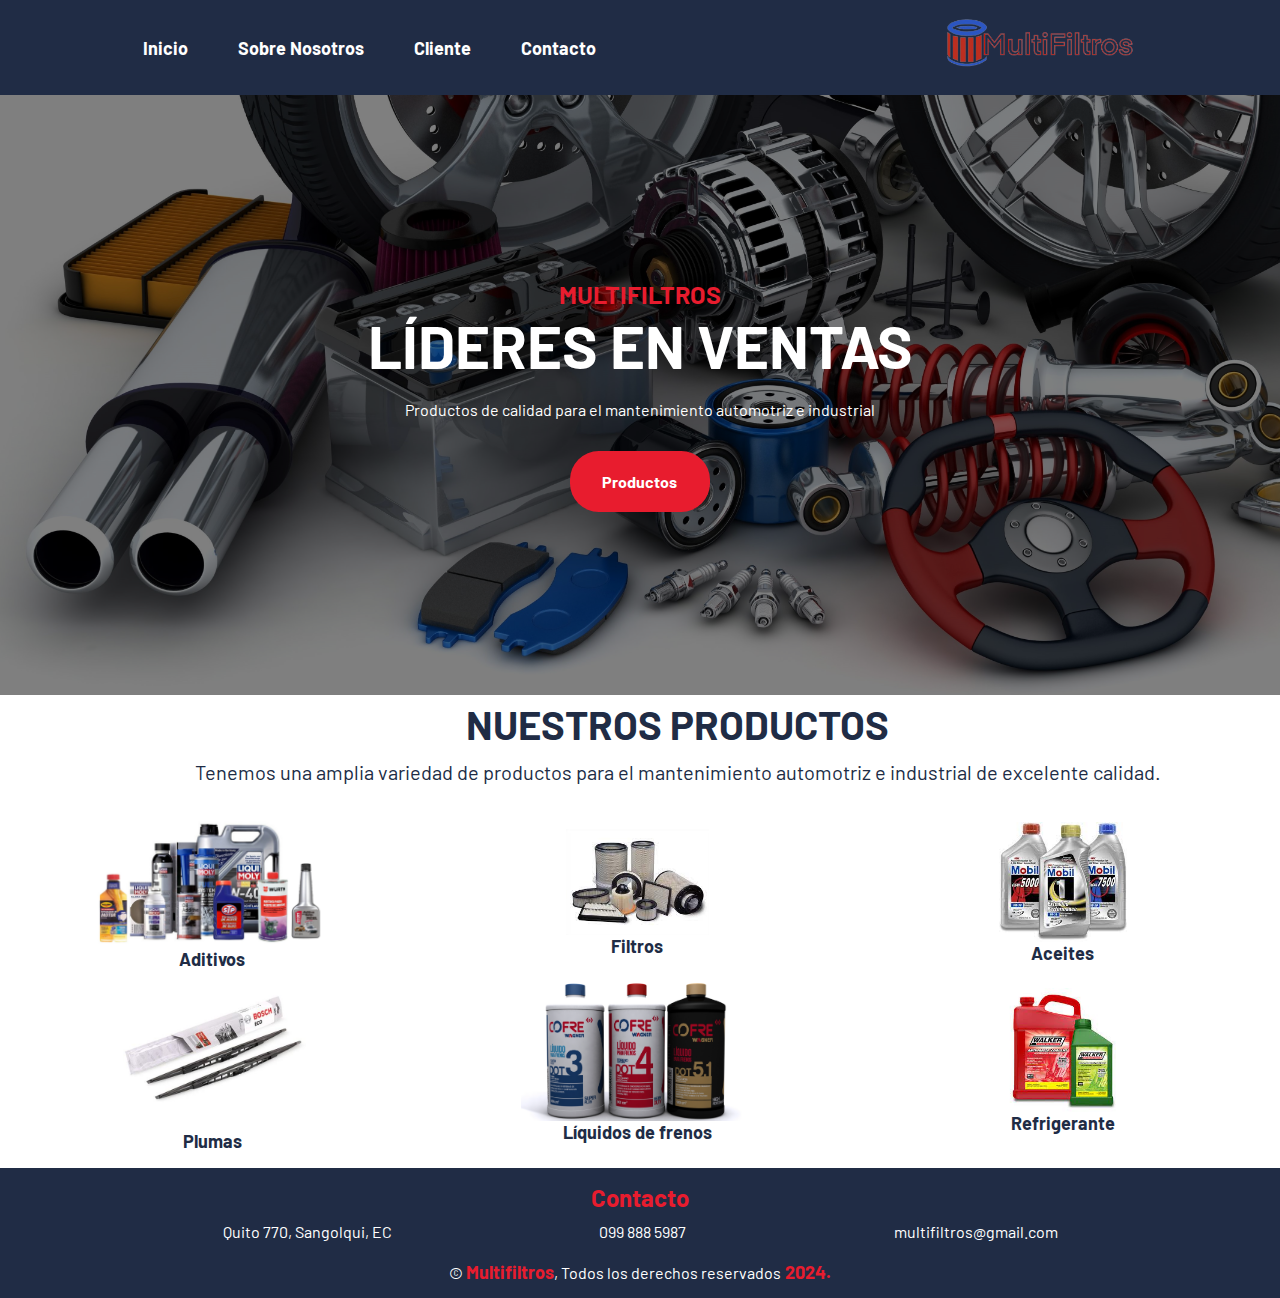
<file: index.html>
<!DOCTYPE html>
<html lang="en">
<head>
    <meta charset="UTF-8">
    <meta http-equiv="X-UA-Compatible" content="IE=edge">
    <meta name="viewport" content="width=device-width, initial-scale=1.0">
    <title>Multifiltros</title>
     <!-- Google Font -->
    <link href="https://fonts.googleapis.com/css2?family=Barlow:wght@400;500;600;700;800;900&display=swap" rel="stylesheet"> 
     <!-- Template Stylesheet -->
    <link href="css/styles.css" rel="stylesheet">  

    <link
      rel="stylesheet"
      href="https://cdnjs.cloudflare.com/ajax/libs/font-awesome/6.1.1/css/all.min.css"
      integrity="sha512-KfkfwYDsLkIlwQp6LFnl8zNdLGxu9YAA1QvwINks4PhcElQSvqcyVLLD9aMhXd13uQjoXtEKNosOWaZqXgel0g=="
      crossorigin="anonymous"
      referrerpolicy="no-referrer"
    />

</head>
<body>
    <!-- Navegacion Inicio-->
    <header>
        <div class="nav-bg">
            <div class="nav-bar">
                <nav class="navegacion contenedor">
                    <a href="index.html">Inicio</a>
                    <a href="nosotros.html">Sobre Nosotros</a>
                    <a href="registro.html">Cliente</a>
                    <a href="contacto.html">Contacto</a>
                </nav> 

            </div>
    
            <div class="navegacion-imagen">
                <a href="index.html">
                    <img class="img-logo" src="img/Logo.png" alt="Logotipo">
                </a>
            </div>
        </div>
    </header>
    <!-- Navegacion fin-->

    <!--Contenido-hero incio--> 
    <section class="hero">
        <div class="contenido-hero">
            <div class="carousel-text">
                <h3>MULTIFILTROS</h3>
                <h1>LÍDERES EN VENTAS</h1>
                <p>
                    <br>Productos de calidad para el mantenimiento automotriz e industrial
                </p>
            </div>
            <a class="boton" href="#">Productos</a>
        </div>
    </section>    
    <!--Contenido-hero fin--> 

    <!-- Main Start -->
    <main class="contenido-principal">
        <div class="titulo-main">
            <h1>NUESTROS PRODUCTOS</h1>
            <p>Tenemos una amplia variedad de productos para el mantenimiento automotriz e industrial de excelente calidad.</p>
        </div>
        <div class="contenedor-p">
            <div class="contenido-produtos">
               
                
                
                    <a class="Boton_Imagen" href="aditivos.html">
                        <div class="centrar-imagen-productos">
                            <img class="Tamaño_Imagen" src="img/Aditivos.jpg" alt="Aditivos" align="center" width="55%">
                            <p align="center"> Aditivos</p>
                        </div>
                    </a>
                
                
                
                    <a class="Boton_Imagen" href="filtros.html">
                        <div class="centrar-imagen-productos">
                            <img class="Tamaño_Imagen" src="img/Filtros.jpg" alt="Filtros" align="center" width="55%">
                            <p align="center"> Filtros</p>
                        </div>
                    </a>
                
                
                    <a class="Boton_Imagen" href="lubricantes.html">
                        <div class="centrar-imagen-productos">
                            <img class="Tamaño_Imagen" src="img/Aceite.jpg" alt="Aceites" align="center" width="55%">
                            <p align="center"> Aceites</p>
                        </div>
                    </a>
               
                    <a class="Boton_Imagen" href="plumas.html">
                        <div class="centrar-imagen-productos">
                            <img class="Tamaño_Imagen" src="img/Limpia.jpg" alt="Limpia" align="center" width="45%">
                            <p align="center"> Plumas</p>
                        </div>
                    </a>
  
                    <a class="Boton_Imagen" href="frenos.html">
                        <div class="centrar-imagen-productos">
                            <img class="Tamaño_Imagen" src="img/Líquidos de frenos.png" alt="Líquidos de frenos" align="center" width="55%">
                            <p align="center"> Líquidos de frenos</p>
                        </div>
                    </a>
 

                    <a class="Boton_Imagen" href="refrigerante.html">
                        <div class="centrar-imagen-productos">
                            <img class="Tamaño_Imagen" src="img/Refrigerante.jpg" alt="Refrigerante" align="center" width="55%">
                            <p align="center"> Refrigerante</p>
                        </div>
                    </a>

            </div>
            <div class="contenedor-aside-ofertas">
                <aside>
                    <img class="img-oferta-1" src="img/Oferta2.jpg" alt="Oferta 1">
                    <!--<img class="img-oferta-2" src="img/Oferta2.jpg" alt="Oferta 2">-->
                </aside>
            </div>
        </div>
    </main>
    <!-- Main End -->

     <!-- Footer Start -->
    <div class="footer">
        <div class="container">
            <div class="footer-contact">
                <div class="titulo-contacto">
                    <h2>Contacto</h2>
                </div>
                <div class="contacto">
                    <p><i class="fa fa-map-marker-alt"></i> Quito 770, Sangolqui, EC</p>
                    <p><i class="fa fa-phone-alt"></i> 099 888 5987</p>
                    <p><i class="fa fa-envelope"></i> multifiltros@gmail.com</p>
                </div>
                <div class="footer-social">
                    <a class="btn-footer" href="https://api.whatsapp.com/send?phone=%2B593963682050&context=ARALWybkey7R2cZ8gKFSLy1oRKAgf7PKXbQ6ByXF9nPJHgPWDdkyRhbJK6BWCsr49g27bKvKbayIVZjawMML56H6yfyEAlh_1cT34kmA03wpt4J2qpyT-zhxKSytNJL44zPYj2rAUFNBVZchxLt8KcMv4w&source=FB_Page&app=facebook&entry_point=page_cta&fbclid=IwZXh0bgNhZW0CMTAAAR35kZHz3Nd1mWwwFM7lvM2kNTMQralfY2qxcYnJdEmaO7KjS7vOapiX97M_aem_AU7LxPMUJeu9xxTRAe46gym0HUiFecgOH-Fp5qrjorP_Y1DBQLss2oUnU6BE8fjOTPrn-ZbrpD2i2rGpWtV4s7Zb"><i class="fab fa-whatsapp"></i></a>
                    <a class="btn-footer" href="https://www.facebook.com/multifiltrosquito/"><i class="fab fa-facebook-f"></i></a>

                
                </div>
            </div>
        </div>    
        <div class="container copyright">
            <p>&copy; <a href="#">Multifiltros</a>, Todos los derechos reservados<a href="#"> 2024.</a></p>
        </div>
    </div>
    <!-- Footer End -->
</body>
</html>
</file>
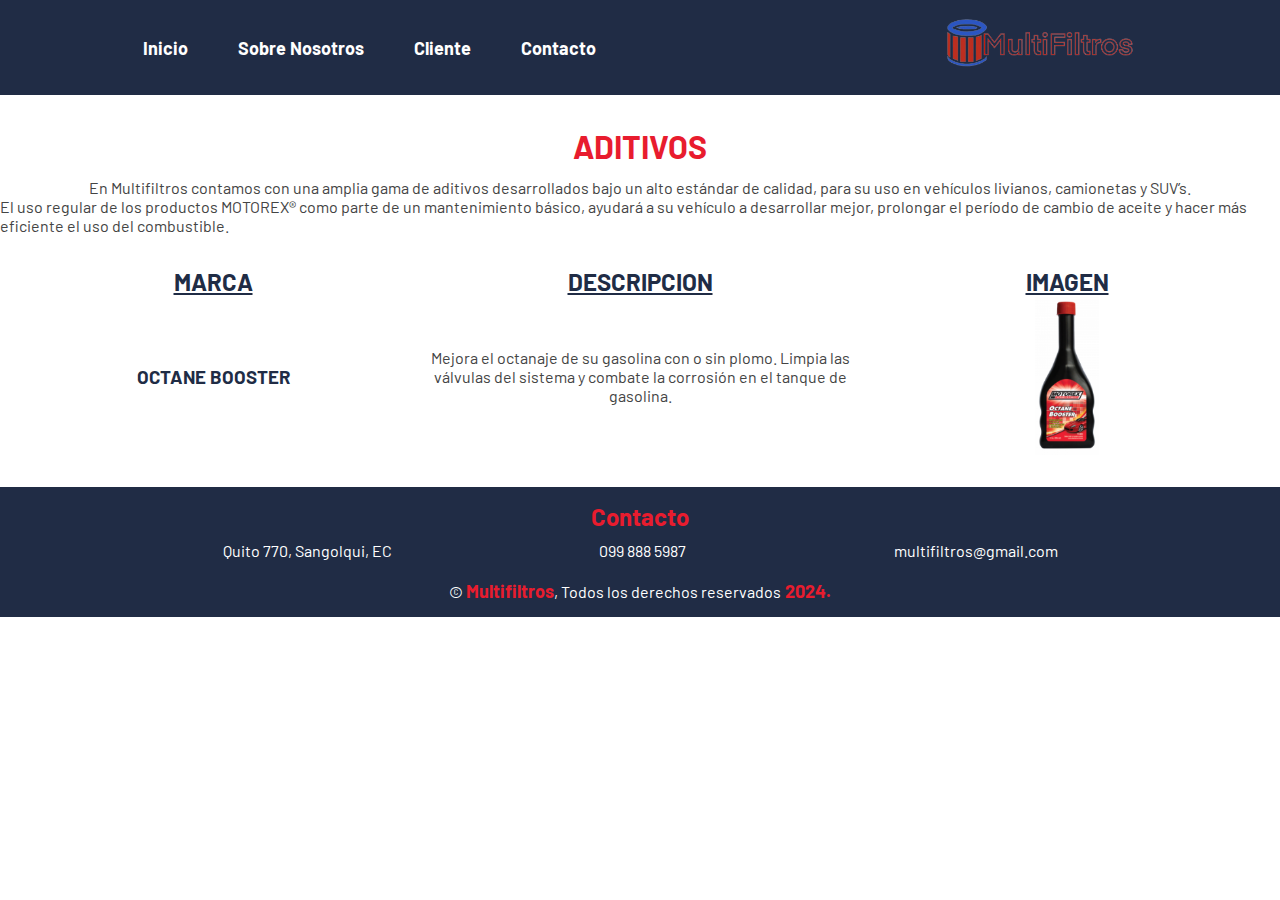
<file: aditivos.html>
<!DOCTYPE html>
<html lang="en">
<head>
    <meta charset="UTF-8">
    <meta http-equiv="X-UA-Compatible" content="IE=edge">
    <meta name="viewport" content="width=device-width, initial-scale=1.0">
    <title>Multifiltros</title>
     <!-- Google Font -->
    <link href="https://fonts.googleapis.com/css2?family=Barlow:wght@400;500;600;700;800;900&display=swap" rel="stylesheet"> 
     <!-- Template Stylesheet -->
    <link href="css/styles.css" rel="stylesheet">  

    <link
      rel="stylesheet"
      href="https://cdnjs.cloudflare.com/ajax/libs/font-awesome/6.1.1/css/all.min.css"
      integrity="sha512-KfkfwYDsLkIlwQp6LFnl8zNdLGxu9YAA1QvwINks4PhcElQSvqcyVLLD9aMhXd13uQjoXtEKNosOWaZqXgel0g=="
      crossorigin="anonymous"
      referrerpolicy="no-referrer"
    />

</head>
<body>
    <!-- Navegacion Inicio-->
    <header>
        <div class="nav-bg">
            <div class="nav-bar">
                <nav class="navegacion contenedor">
                    <a href="index.html">Inicio</a>
                    <a href="nosotros.html">Sobre Nosotros</a>
                    <a href="registro.html">Cliente</a>
                    <a href="contacto.html">Contacto</a>
                </nav> 
                
            </div>
    
            <div class="navegacion-imagen">
                <a href="index.html">
                    <img class="img-logo" src="img/Logo.png" alt="Logotipo">
                </a>
            </div>
        </div>
    </header>
    <!-- Navegacion fin-->

    <!-- Aditivos Start-->
    <main>
        <section class="lubricantes-titulo">
            <h1>Aditivos</h1>
            <p>
                En Multifiltros contamos con una amplia gama de aditivos desarrollados bajo un alto
                estándar de calidad, para su uso en vehículos livianos, camionetas y SUV’s.
           </p>
            <p>
                
                El uso regular de los productos MOTOREX® como parte de un mantenimiento básico,
                ayudará a su vehículo a desarrollar mejor, prolongar el período de cambio de aceite 
                y hacer más eficiente el uso del combustible.
            </p>
        </section>
        <section>
            <div class="contenedor-lubricantes">
                <div class="lubricantes-contenido">
                    <h2>Marca</h2>
                </div>
                <div class="lubricantes-contenido">
                    <h2>Descripcion</h2>
                </div>
                <div class="lubricantes-contenido">
                    <h2>Imagen</h2>
                </div>
                <div class="lubricantes-contenido">
                    <h3>OCTANE BOOSTER</h3>
                </div>
                <div class="lubricantes-contenido">
                    <p>Mejora el octanaje de su gasolina con o sin plomo. 
                       Limpia las válvulas del sistema y combate la corrosión en el tanque de gasolina.
                    </p>
                </div>
                <div class="lubricantes-contenido">
                    <img class="Tamaño_Imagen" src="img/Aditivo 1.PNG" alt="aditivo1" width="65%"> 
                </div>

        </section>
    <!-- Aditivos End -->
    </main>

      <!-- Footer Start -->
      <div class="footer">
        <div class="container">
            <div class="footer-contact">
                <div class="titulo-contacto">
                    <h2>Contacto</h2>
                </div>
                <div class="contacto">
                    <p><i class="fa fa-map-marker-alt"></i> Quito 770, Sangolqui, EC</p>
                    <p><i class="fa fa-phone-alt"></i> 099 888 5987</p>
                    <p><i class="fa fa-envelope"></i> multifiltros@gmail.com</p>
                </div>
                <div class="footer-social">
                    <a class="btn-footer" href="https://api.whatsapp.com/send?phone=%2B593963682050&context=ARALWybkey7R2cZ8gKFSLy1oRKAgf7PKXbQ6ByXF9nPJHgPWDdkyRhbJK6BWCsr49g27bKvKbayIVZjawMML56H6yfyEAlh_1cT34kmA03wpt4J2qpyT-zhxKSytNJL44zPYj2rAUFNBVZchxLt8KcMv4w&source=FB_Page&app=facebook&entry_point=page_cta&fbclid=IwZXh0bgNhZW0CMTAAAR35kZHz3Nd1mWwwFM7lvM2kNTMQralfY2qxcYnJdEmaO7KjS7vOapiX97M_aem_AU7LxPMUJeu9xxTRAe46gym0HUiFecgOH-Fp5qrjorP_Y1DBQLss2oUnU6BE8fjOTPrn-ZbrpD2i2rGpWtV4s7Zb"><i class="fab fa-whatsapp"></i></a>
                    <a class="btn-footer" href="https://www.facebook.com/multifiltrosquito/"><i class="fab fa-facebook-f"></i></a>

                
                </div>
            </div>
        </div>    
        <div class="container copyright">
            <p>&copy; <a href="#">Multifiltros</a>, Todos los derechos reservados<a href="#"> 2024.</a></p>
        </div>
    </div>
    <!-- Footer End -->
    </body>
    </html>
</file>
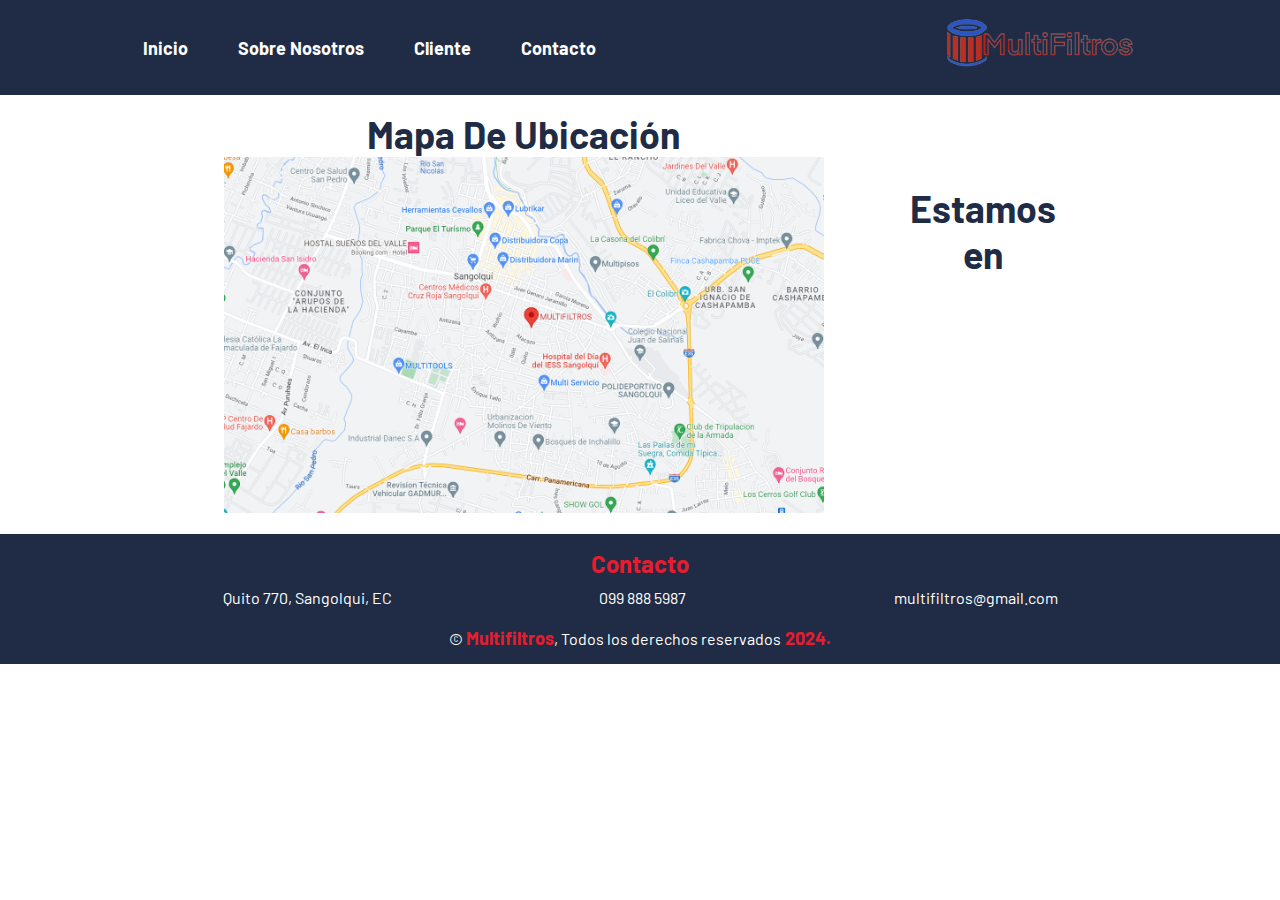
<file: contacto.html>
<!DOCTYPE html>
<html lang="en">
<head>
    <meta charset="UTF-8">
    <meta http-equiv="X-UA-Compatible" content="IE=edge">
    <meta name="viewport" content="width=device-width, initial-scale=1.0">
    <title>Multifiltros</title>
     <!-- Google Font -->
    <link href="https://fonts.googleapis.com/css2?family=Barlow:wght@400;500;600;700;800;900&display=swap" rel="stylesheet"> 
     <!-- Template Stylesheet -->
    <link href="css/styles.css" rel="stylesheet">  

    <link
      rel="stylesheet"
      href="https://cdnjs.cloudflare.com/ajax/libs/font-awesome/6.1.1/css/all.min.css"
      integrity="sha512-KfkfwYDsLkIlwQp6LFnl8zNdLGxu9YAA1QvwINks4PhcElQSvqcyVLLD9aMhXd13uQjoXtEKNosOWaZqXgel0g=="
      crossorigin="anonymous"
      referrerpolicy="no-referrer"
    />

</head>
<body>
     <!-- Navegacion Inicio-->
     <header>
        <div class="nav-bg">
            <div class="nav-bar">
                <nav class="navegacion contenedor">
                    <a href="index.html">Inicio</a>
                    <a href="nosotros.html">Sobre Nosotros</a>
                    <a href="registro.html">Cliente</a>
                    <a href="contacto.html">Contacto</a>
                </nav> 
                
            </div>
    
            <div class="navegacion-imagen">
                <a href="index.html">
                    <img class="img-logo" src="img/Logo.png" alt="Logotipo">
                </a>
            </div>
        </div>
    </header>
    <!-- Navegacion fin-->

    <!-- Contacto-Inicio-->
        <div class="contenedor-mapa">

            <div class="espacio-imagen"></div>
            
            <div id="contacto-imagen">
                <h2>
                    Mapa De Ubicación
                </h2>
                <div class="centrar-imagen-contacto">
                    <a href="https://www.google.com/maps/place/MULTIFILTROS/@-0.3339897,-78.4465523,15z/data=!4m5!3m4!1s0x0:0x693b118f6cfa83c!8m2!3d-0.3339897!4d-78.446553">
                        <img src="img/Mapa.PNG" alt="Lubricantes" width="600px">
                    </a> 
                </div>
            </div>

            <div class="informacion-contacto">
                <h2>Estamos en</h2>
                
                <a class="btn-contacto" href="https://www.facebook.com/multifiltrosquito/"><i class="fa-brands fa-facebook"></i></a>
                <a class="btn-contacto" href="https://api.whatsapp.com/send?phone=%2B593963682050&context=ARALWybkey7R2cZ8gKFSLy1oRKAgf7PKXbQ6ByXF9nPJHgPWDdkyRhbJK6BWCsr49g27bKvKbayIVZjawMML56H6yfyEAlh_1cT34kmA03wpt4J2qpyT-zhxKSytNJL44zPYj2rAUFNBVZchxLt8KcMv4w&source=FB_Page&app=facebook&entry_point=page_cta&fbclid=IwZXh0bgNhZW0CMTAAAR35kZHz3Nd1mWwwFM7lvM2kNTMQralfY2qxcYnJdEmaO7KjS7vOapiX97M_aem_AU7LxPMUJeu9xxTRAe46gym0HUiFecgOH-Fp5qrjorP_Y1DBQLss2oUnU6BE8fjOTPrn-ZbrpD2i2rGpWtV4s7Zb"><i class="fa-brands fa-whatsapp"></i></a>

            </div>
            <div></div>
        </div>
    <!-- Contacto Fin -->
     <!-- Footer Start -->
     <div class="footer">
        <div class="container">
            <div class="footer-contact">
                <div class="titulo-contacto">
                    <h2>Contacto</h2>
                </div>
                <div class="contacto">
                    <p><i class="fa fa-map-marker-alt"></i> Quito 770, Sangolqui, EC</p>
                    <p><i class="fa fa-phone-alt"></i> 099 888 5987</p>
                    <p><i class="fa fa-envelope"></i> multifiltros@gmail.com</p>
                </div>
                <div class="footer-social">
                    <a class="btn-footer" href="https://api.whatsapp.com/send?phone=%2B593963682050&context=ARALWybkey7R2cZ8gKFSLy1oRKAgf7PKXbQ6ByXF9nPJHgPWDdkyRhbJK6BWCsr49g27bKvKbayIVZjawMML56H6yfyEAlh_1cT34kmA03wpt4J2qpyT-zhxKSytNJL44zPYj2rAUFNBVZchxLt8KcMv4w&source=FB_Page&app=facebook&entry_point=page_cta&fbclid=IwZXh0bgNhZW0CMTAAAR35kZHz3Nd1mWwwFM7lvM2kNTMQralfY2qxcYnJdEmaO7KjS7vOapiX97M_aem_AU7LxPMUJeu9xxTRAe46gym0HUiFecgOH-Fp5qrjorP_Y1DBQLss2oUnU6BE8fjOTPrn-ZbrpD2i2rGpWtV4s7Zb"><i class="fab fa-whatsapp"></i></a>
                    <a class="btn-footer" href="https://www.facebook.com/multifiltrosquito/"><i class="fab fa-facebook-f"></i></a>

                
                </div>
            </div>
        </div>    
        <div class="container copyright">
            <p>&copy; <a href="#">Multifiltros</a>, Todos los derechos reservados<a href="#"> 2024.</a></p>
        </div>
    </div>
    <!-- Footer End -->
    </body>
    </html>
</file>
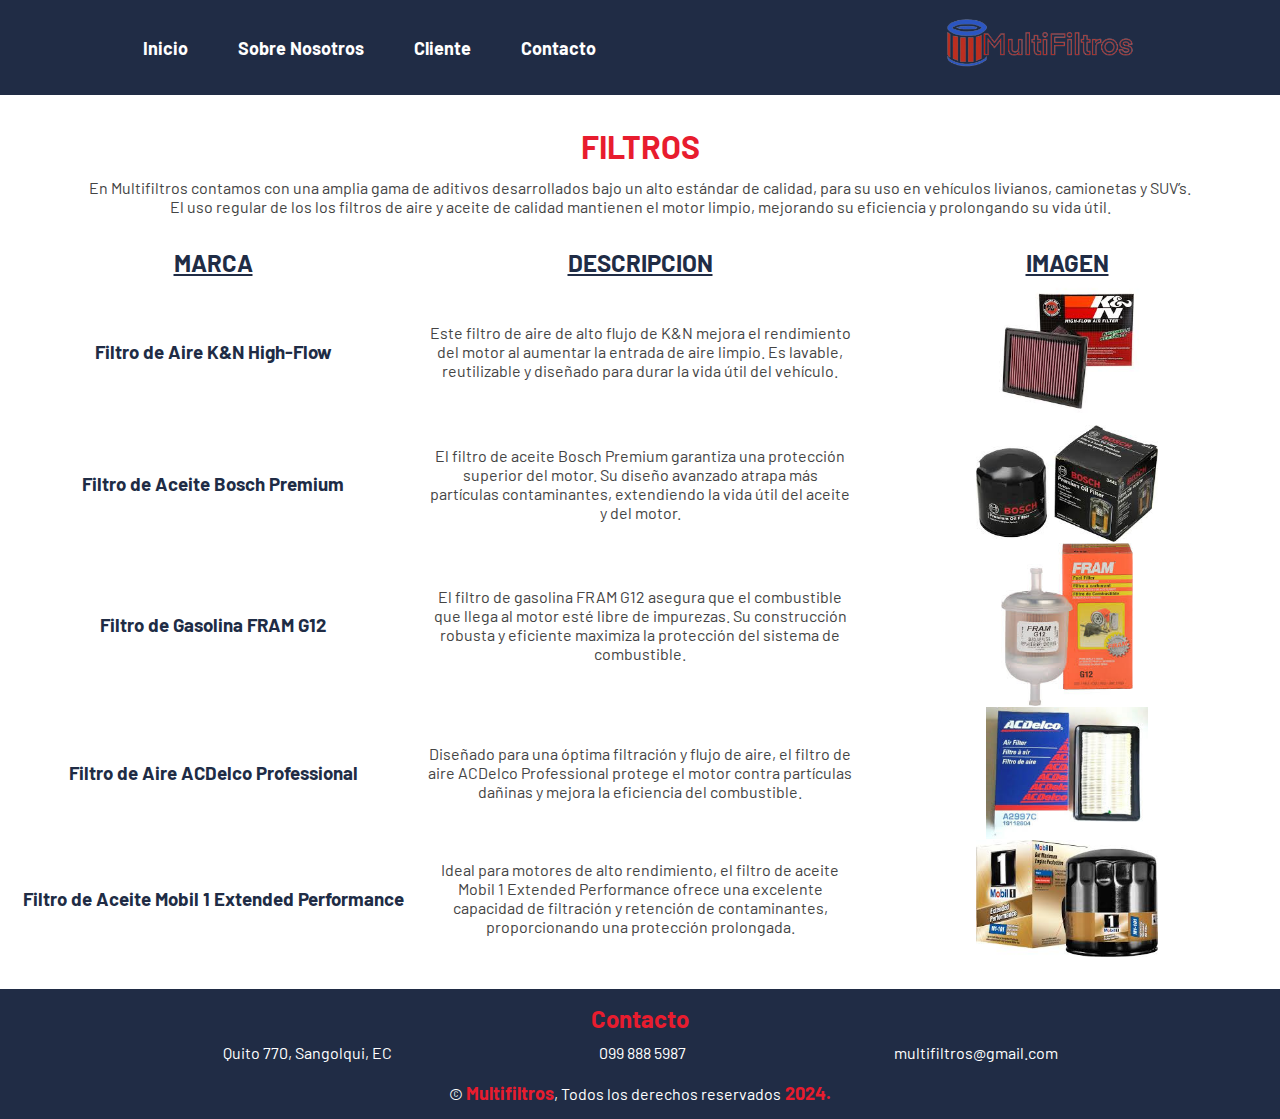
<file: filtros.html>
<!DOCTYPE html>
<html lang="en">
<head>
    <meta charset="UTF-8">
    <meta http-equiv="X-UA-Compatible" content="IE=edge">
    <meta name="viewport" content="width=device-width, initial-scale=1.0">
    <title>Multifiltros</title>
     <!-- Google Font -->
    <link href="https://fonts.googleapis.com/css2?family=Barlow:wght@400;500;600;700;800;900&display=swap" rel="stylesheet"> 
     <!-- Template Stylesheet -->
    <link href="css/styles.css" rel="stylesheet">  

    <link
      rel="stylesheet"
      href="https://cdnjs.cloudflare.com/ajax/libs/font-awesome/6.1.1/css/all.min.css"
      integrity="sha512-KfkfwYDsLkIlwQp6LFnl8zNdLGxu9YAA1QvwINks4PhcElQSvqcyVLLD9aMhXd13uQjoXtEKNosOWaZqXgel0g=="
      crossorigin="anonymous"
      referrerpolicy="no-referrer"
    />

</head>
<body>
    <!-- Navegacion Inicio-->
    <header>
        <div class="nav-bg">
            <div class="nav-bar">
                <nav class="navegacion contenedor">
                    <a href="index.html">Inicio</a>
                    <a href="nosotros.html">Sobre Nosotros</a>
                    <a href="registro.html">Cliente</a>
                    <a href="contacto.html">Contacto</a>
                </nav> 
                
            </div>
    
            <div class="navegacion-imagen">
                <a href="index.html">
                    <img class="img-logo" src="img/Logo.png" alt="Logotipo">
                </a>
            </div>
        </div>
    </header>
    <!-- Navegacion fin-->

    <!-- Aditivos Start-->
    <main>
        <section class="lubricantes-titulo">
            <h1>Filtros</h1>
            <p>
                En Multifiltros contamos con una amplia gama de aditivos desarrollados bajo un alto
                estándar de calidad, para su uso en vehículos livianos, camionetas y SUV’s.
           </p>
            <p>
                
                El uso regular de los los filtros de aire y aceite de calidad mantienen el motor limpio, mejorando su eficiencia y prolongando su vida útil.


            </p>
        </section>
        <section>
            <div class="contenedor-lubricantes">
                <div class="lubricantes-contenido">
                    <h2>Marca</h2>
                </div>
                <div class="lubricantes-contenido">
                    <h2>Descripcion</h2>
                </div>
                <div class="lubricantes-contenido">
                    <h2>Imagen</h2>
                </div>
                <div class="lubricantes-contenido">
                    <h3>Filtro de Aire K&N High-Flow</h3>
                </div>
                <div class="lubricantes-contenido">
                    <p>Este filtro de aire de alto flujo de K&N mejora el rendimiento del motor al aumentar la entrada de aire limpio. Es lavable, reutilizable y diseñado para durar la vida útil del vehículo.
                    </p>
                </div>
                <div class="lubricantes-contenido">
                    <img class="Tamaño_Imagen" src="img/filtro1.jpg" alt="aditivo1" width="65%"> 
                </div>
                <div class="lubricantes-contenido">
                    <h3>Filtro de Aceite Bosch Premium</h3>
                </div>
                <div class="lubricantes-contenido">
                    <p>El filtro de aceite Bosch Premium garantiza una protección superior del motor. Su diseño avanzado atrapa más partículas contaminantes, extendiendo la vida útil del aceite y del motor.
                    </p>
                </div>
                <div class="lubricantes-contenido">
                    <img class="Tamaño_Imagen" src="img/filtro2.jpg" alt="aditivo1" width="65%"> 
                </div>
                <div class="lubricantes-contenido">
                    <h3>Filtro de Gasolina FRAM G12</h3>
                </div>
                <div class="lubricantes-contenido">
                    <p>El filtro de gasolina FRAM G12 asegura que el combustible que llega al motor esté libre de impurezas. Su construcción robusta y eficiente maximiza la protección del sistema de combustible.
                    </p>
                </div>
                <div class="lubricantes-contenido">
                    <img class="Tamaño_Imagen" src="img/filtro3.jpg" alt="aditivo1" width="65%"> 
                </div>
                <div class="lubricantes-contenido">
                    <h3>Filtro de Aire ACDelco Professional</h3>
                </div>
                <div class="lubricantes-contenido">
                    <p>Diseñado para una óptima filtración y flujo de aire, el filtro de aire ACDelco Professional protege el motor contra partículas dañinas y mejora la eficiencia del combustible.
                    </p>
                </div>
                <div class="lubricantes-contenido">
                    <img class="Tamaño_Imagen" src="img/filtro4.jpg" alt="aditivo1" width="65%"> 
                </div>
                <div class="lubricantes-contenido">
                    <h3>Filtro de Aceite Mobil 1 Extended Performance</h3>
                </div>
                <div class="lubricantes-contenido">
                    <p>Ideal para motores de alto rendimiento, el filtro de aceite Mobil 1 Extended Performance ofrece una excelente capacidad de filtración y retención de contaminantes, proporcionando una protección prolongada.
                    </p>
                </div>
                <div class="lubricantes-contenido">
                    <img class="Tamaño_Imagen" src="img/filtro5.jpg" alt="aditivo1" width="65%"> 
                </div>
                
        </section>
    <!-- Aditivos End -->
    </main>

      <!-- Footer Start -->
      <div class="footer">
        <div class="container">
            <div class="footer-contact">
                <div class="titulo-contacto">
                    <h2>Contacto</h2>
                </div>
                <div class="contacto">
                    <p><i class="fa fa-map-marker-alt"></i> Quito 770, Sangolqui, EC</p>
                    <p><i class="fa fa-phone-alt"></i> 099 888 5987</p>
                    <p><i class="fa fa-envelope"></i> multifiltros@gmail.com</p>
                </div>
                <div class="footer-social">
                    <a class="btn-footer" href="https://api.whatsapp.com/send?phone=%2B593963682050&context=ARALWybkey7R2cZ8gKFSLy1oRKAgf7PKXbQ6ByXF9nPJHgPWDdkyRhbJK6BWCsr49g27bKvKbayIVZjawMML56H6yfyEAlh_1cT34kmA03wpt4J2qpyT-zhxKSytNJL44zPYj2rAUFNBVZchxLt8KcMv4w&source=FB_Page&app=facebook&entry_point=page_cta&fbclid=IwZXh0bgNhZW0CMTAAAR35kZHz3Nd1mWwwFM7lvM2kNTMQralfY2qxcYnJdEmaO7KjS7vOapiX97M_aem_AU7LxPMUJeu9xxTRAe46gym0HUiFecgOH-Fp5qrjorP_Y1DBQLss2oUnU6BE8fjOTPrn-ZbrpD2i2rGpWtV4s7Zb"><i class="fab fa-whatsapp"></i></a>
                    <a class="btn-footer" href="https://www.facebook.com/multifiltrosquito/"><i class="fab fa-facebook-f"></i></a>

                
                </div>
            </div>
        </div>    
        <div class="container copyright">
            <p>&copy; <a href="#">Multifiltros</a>, Todos los derechos reservados<a href="#"> 2024.</a></p>
        </div>
    </div>
    <!-- Footer End -->
    </body>
    </html>
</file>
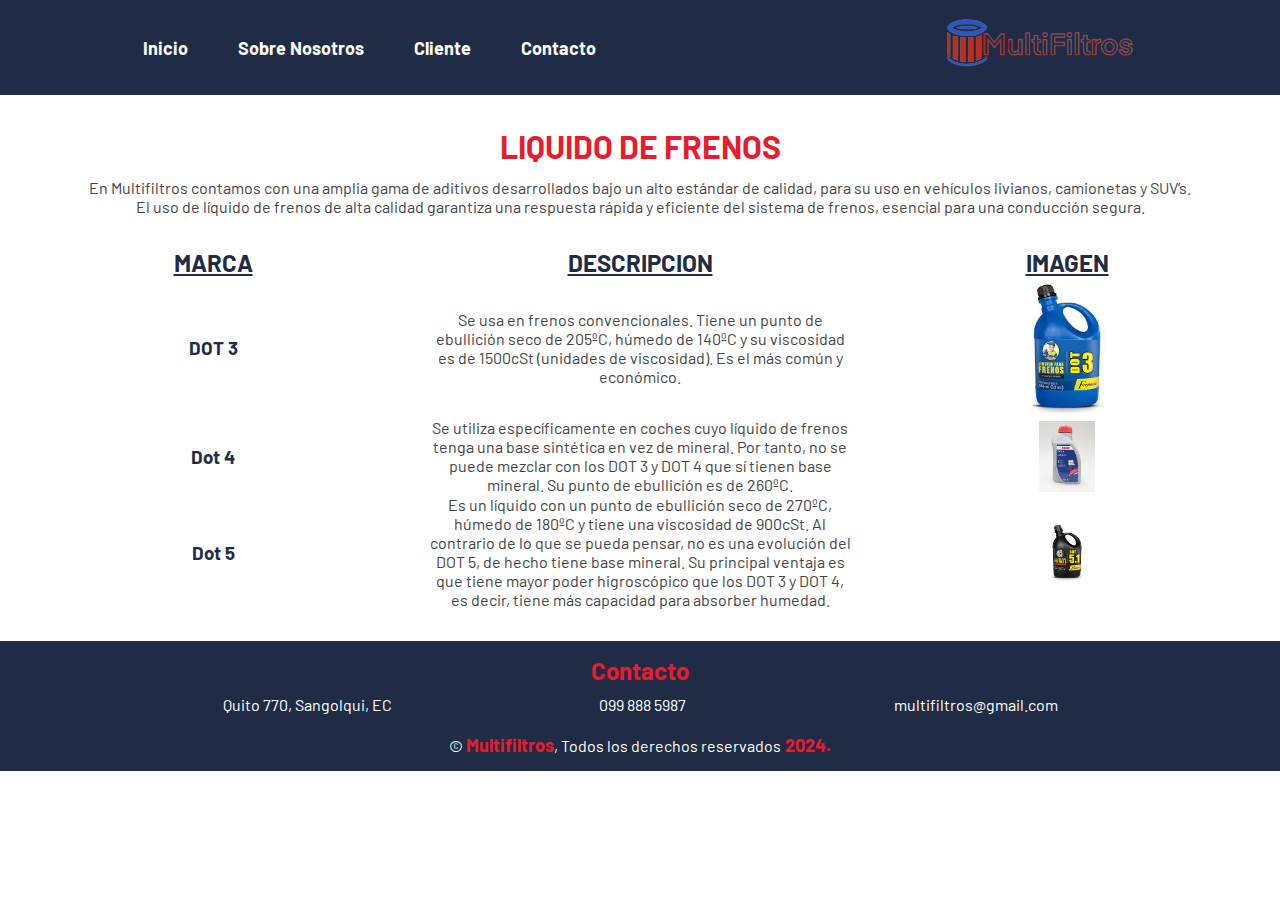
<file: frenos.html>
<!DOCTYPE html>
<html lang="en">
<head>
    <meta charset="UTF-8">
    <meta http-equiv="X-UA-Compatible" content="IE=edge">
    <meta name="viewport" content="width=device-width, initial-scale=1.0">
    <title>Multifiltros</title>
     <!-- Google Font -->
    <link href="https://fonts.googleapis.com/css2?family=Barlow:wght@400;500;600;700;800;900&display=swap" rel="stylesheet"> 
     <!-- Template Stylesheet -->
    <link href="css/styles.css" rel="stylesheet">  

    <link
      rel="stylesheet"
      href="https://cdnjs.cloudflare.com/ajax/libs/font-awesome/6.1.1/css/all.min.css"
      integrity="sha512-KfkfwYDsLkIlwQp6LFnl8zNdLGxu9YAA1QvwINks4PhcElQSvqcyVLLD9aMhXd13uQjoXtEKNosOWaZqXgel0g=="
      crossorigin="anonymous"
      referrerpolicy="no-referrer"
    />

</head>
<body>
    <!-- Navegacion Inicio-->
    <header>
        <div class="nav-bg">
            <div class="nav-bar">
                <nav class="navegacion contenedor">
                    <a href="index.html">Inicio</a>
                    <a href="nosotros.html">Sobre Nosotros</a>
                    <a href="registro.html">Cliente</a>
                    <a href="contacto.html">Contacto</a>
                </nav> 
                
            </div>
    
            <div class="navegacion-imagen">
                <a href="index.html">
                    <img class="img-logo" src="img/Logo.png" alt="Logotipo">
                </a>
            </div>
        </div>
    </header>
    <!-- Navegacion fin-->

    <!-- Aditivos Start-->
    <main>
        <section class="lubricantes-titulo">
            <h1>Liquido de Frenos</h1>
            <p>
                En Multifiltros contamos con una amplia gama de aditivos desarrollados bajo un alto
                estándar de calidad, para su uso en vehículos livianos, camionetas y SUV’s.
           </p>
                 El uso de líquido de frenos de alta calidad garantiza una respuesta rápida y eficiente del sistema de frenos, esencial para una conducción segura.


            <p>
                
               
            </p>
        </section>
        <section>
            <div class="contenedor-lubricantes">
                <div class="lubricantes-contenido">
                    <h2>Marca</h2>
                </div>
                <div class="lubricantes-contenido">
                    <h2>Descripcion</h2>
                </div>
                <div class="lubricantes-contenido">
                    <h2>Imagen</h2>
                </div>
                <div class="lubricantes-contenido">
                    <h3>DOT 3</h3>
                </div>
                <div class="lubricantes-contenido">
                    <p>Se usa en frenos convencionales. Tiene un punto de ebullición seco de 205ºC, húmedo de 140ºC y su viscosidad es de 1500cSt (unidades de viscosidad). Es el más común y económico.
                    </p>
                </div>
                <div class="lubricantes-contenido">
                    <img class="Tamaño_Imagen" src="img/dot3.jpg" alt="aditivo1" width="65%"> 
                </div>
                <div class="lubricantes-contenido">
                    <h3>Dot 4</h3>
                </div>
                <div class="lubricantes-contenido">
                    <p>
                        Se utiliza específicamente en coches cuyo líquido de frenos tenga una base sintética en vez de mineral. Por tanto, no se puede mezclar con los DOT 3 y DOT 4 que sí tienen base mineral. Su punto de ebullición es de 260ºC.
                    </p>
                </div>
                <div class="lubricantes-contenido">
                    <img class="Tamaño_Imagen" src="img/dot4.jpg" alt="lubricante4" width="28%">
                </div>
                <div class="lubricantes-contenido">
                    <h3>Dot 5</h3>
                </div>
                <div class="lubricantes-contenido">
                    <p>
                        Es un líquido con un punto de ebullición seco de 270ºC, húmedo de 180ºC y tiene una viscosidad de 900cSt. Al contrario de lo que se pueda pensar, no es una evolución del DOT 5, de hecho tiene base mineral. Su principal ventaja es que tiene mayor poder higroscópico que los DOT 3 y DOT 4, es decir, tiene más capacidad para absorber humedad.
                    </p>
                </div>
                <div class="lubricantes-contenido">
                    <img class="Tamaño_Imagen" src="img/dot5.jpg" alt="lubricante4" width="28%">
                </div>

        </section>
    <!-- Aditivos End -->
    </main>

      <!-- Footer Start -->
      <div class="footer">
        <div class="container">
            <div class="footer-contact">
                <div class="titulo-contacto">
                    <h2>Contacto</h2>
                </div>
                <div class="contacto">
                    <p><i class="fa fa-map-marker-alt"></i> Quito 770, Sangolqui, EC</p>
                    <p><i class="fa fa-phone-alt"></i> 099 888 5987</p>
                    <p><i class="fa fa-envelope"></i> multifiltros@gmail.com</p>
                </div>
                <div class="footer-social">
                    <a class="btn-footer" href=""><i class="fab fa-whatsapp"></i></a>
                    <a class="btn-footer" href="https://www.facebook.com/multifiltrosquito/"><i class="fab fa-facebook-f"></i></a>
                    <a class="btn-footer" href=""><i class="fab fa-telegram"></i></a>
                    <a class="btn-footer" href=""><i class="fab fa-instagram"></i></a>
                
                </div>
            </div>
        </div>    
        <div class="container copyright">
            <p>&copy; <a href="#">Multifiltros</a>, Todos los derechos reservados<a href="#"> 2024.</a></p>
        </div>
    </div>
    <!-- Footer End -->
    </body>
    </html>
</file>
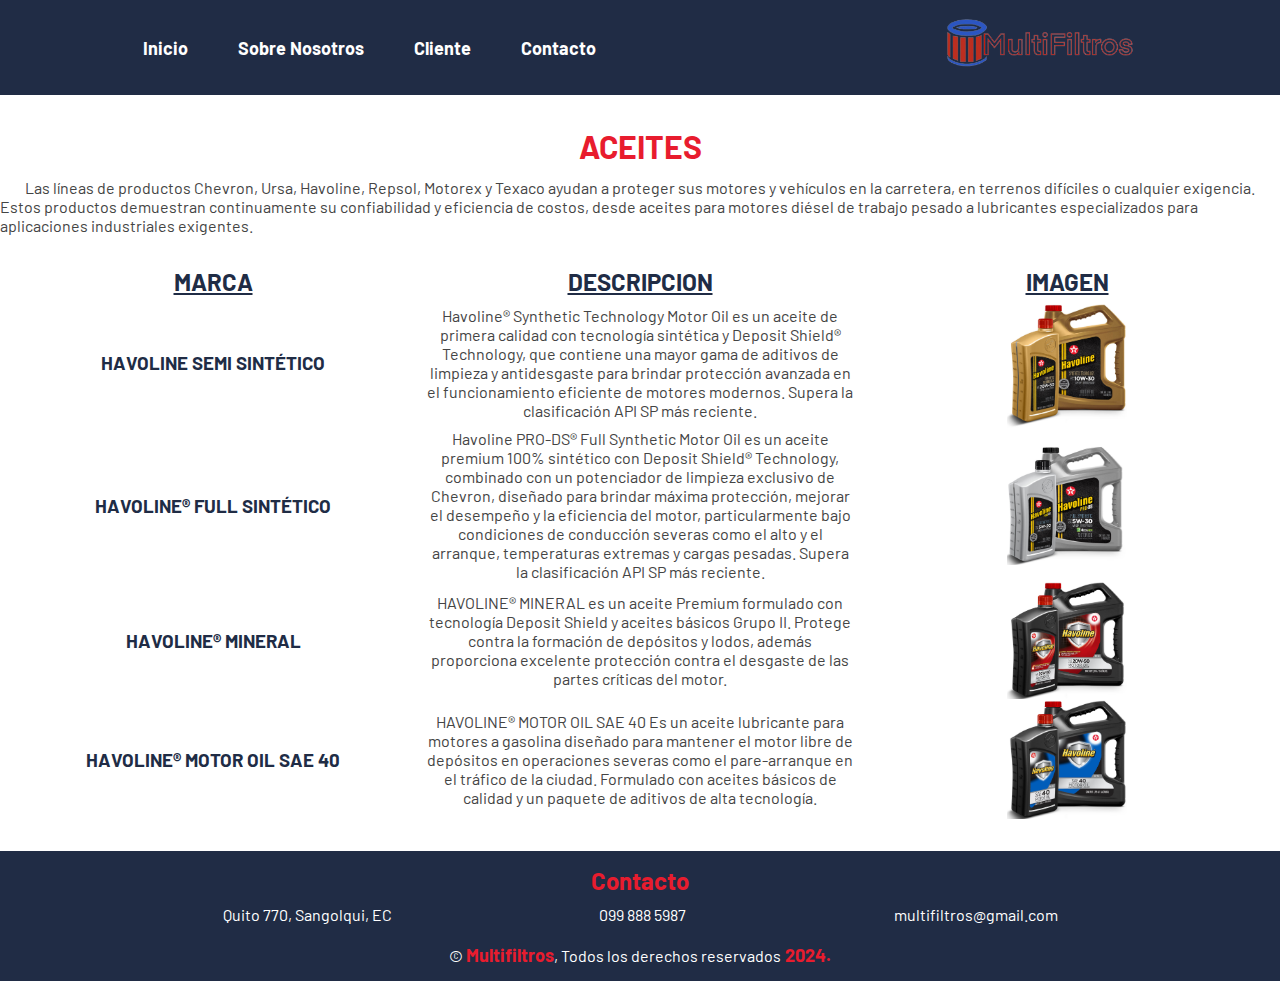
<file: lubricantes.html>
<!DOCTYPE html>
<html lang="en">
<head>
    <meta charset="UTF-8">
    <meta http-equiv="X-UA-Compatible" content="IE=edge">
    <meta name="viewport" content="width=device-width, initial-scale=1.0">
    <title>Multifiltros</title>
     <!-- Google Font -->
    <link href="https://fonts.googleapis.com/css2?family=Barlow:wght@400;500;600;700;800;900&display=swap" rel="stylesheet"> 
     <!-- Template Stylesheet -->
    <link href="css/styles.css" rel="stylesheet">  

    <link
      rel="stylesheet"
      href="https://cdnjs.cloudflare.com/ajax/libs/font-awesome/6.1.1/css/all.min.css"
      integrity="sha512-KfkfwYDsLkIlwQp6LFnl8zNdLGxu9YAA1QvwINks4PhcElQSvqcyVLLD9aMhXd13uQjoXtEKNosOWaZqXgel0g=="
      crossorigin="anonymous"
      referrerpolicy="no-referrer"
    />

</head>
<body>
    <!-- Navegacion Inicio-->
    <header>
        <div class="nav-bg">
            <div class="nav-bar">
                <nav class="navegacion contenedor">
                    <a href="index.html">Inicio</a>
                    <a href="nosotros.html">Sobre Nosotros</a>
                    <a href="registro.html">Cliente</a>
                    <a href="contacto.html">Contacto</a>
                </nav> 
                
            </div>
    
            <div class="navegacion-imagen">
                <a href="index.html">
                    <img class="img-logo" src="img/Logo.png" alt="Logotipo">
                </a>
            </div>
        </div>
    </header>
    <!-- Navegacion fin-->

    <!-- Lubricantes Start-->
    <main>
        <section class="lubricantes-titulo">
            <h1>Aceites</h1>
            <p>
                Las líneas de productos Chevron, Ursa, Havoline, Repsol, Motorex y Texaco ayudan a proteger sus motores y 
                vehículos en la carretera, en terrenos difíciles o cualquier exigencia.
            </p>
            <p>
                Estos productos demuestran continuamente su confiabilidad y eficiencia de costos, desde aceites para motores 
                diésel de trabajo pesado a lubricantes especializados para aplicaciones industriales exigentes.
            </p>
        </section>
        <section>
            <div class="contenedor-lubricantes">
                <div class="lubricantes-contenido">
                    <h2>Marca</h2>
                </div>
                <div class="lubricantes-contenido">
                    <h2>Descripcion</h2>
                </div>
                <div class="lubricantes-contenido">
                    <h2>Imagen</h2>
                </div>
                <div class="lubricantes-contenido">
                    <h3>HAVOLINE SEMI SINTÉTICO</h3>
                </div>
                <div class="lubricantes-contenido">
                    <p>Havoline® Synthetic Technology Motor Oil es un aceite de primera calidad con tecnología sintética y Deposit Shield® 
                        Technology, que contiene una mayor gama de aditivos de limpieza y antidesgaste para brindar protección avanzada en el 
                        funcionamiento eficiente de motores modernos. Supera la clasificación API SP más reciente.</p>
                </div>
                <div class="lubricantes-contenido">
                    <img class="Tamaño_Imagen" src="img/lubricante 1.PNG" alt="lubricante1" width="28%"> 
                </div>
                <div class="lubricantes-contenido">
                    <h3>HAVOLINE® FULL SINTÉTICO</h3>
                </div>
                <div class="lubricantes-contenido">
                    <p>
                        Havoline PRO-DS® Full Synthetic Motor Oil es un aceite premium 100% sintético con Deposit Shield® Technology, combinado 
                        con un potenciador de limpieza exclusivo de Chevron, diseñado para brindar máxima protección, mejorar el desempeño y la eficiencia 
                        del motor, particularmente bajo condiciones de conducción severas como el alto y el arranque, temperaturas extremas y cargas pesadas. Supera la clasificación API SP más reciente.
                    </p>
                </div>
                <div class="lubricantes-contenido">
                    <img class="Tamaño_Imagen" src="img/lubricante 2.PNG" alt="lubricante2" width="28%">
                </div>
                <div class="lubricantes-contenido">
                    <h3>HAVOLINE® MINERAL</h3>
                </div>
                <div class="lubricantes-contenido">
                    <p>
                        HAVOLINE® MINERAL es un aceite Premium formulado con tecnología Deposit Shield y aceites básicos Grupo II.
                        Protege contra la formación de depósitos y lodos, además proporciona excelente protección contra el desgaste 
                        de las partes críticas del motor.
                    </p>
                </div>
                <div class="lubricantes-contenido">
                    <img class="Tamaño_Imagen" src="img/lubricante 3.PNG" alt="lubricante3" width="28%">
                </div>
                <div class="lubricantes-contenido">
                    <h3>HAVOLINE® MOTOR OIL SAE 40</h3>
                </div>
                <div class="lubricantes-contenido">
                    <p>
                        HAVOLINE® MOTOR OIL SAE 40 Es un aceite lubricante para motores a gasolina diseñado para mantener el motor libre 
                        de depósitos en operaciones severas como el pare-arranque en el tráfico de la ciudad. Formulado con aceites básicos 
                        de calidad y un paquete de aditivos de alta tecnología.
                    </p>
                </div>
                <div class="lubricantes-contenido">
                    <img class="Tamaño_Imagen" src="img/lubricante 4.PNG" alt="lubricante4" width="28%">
                </div>
            </div>
        </section>
    <!-- lubricantes End -->
    </main>

     <!-- Footer Start -->
     <div class="footer">
        <div class="container">
            <div class="footer-contact">
                <div class="titulo-contacto">
                    <h2>Contacto</h2>
                </div>
                <div class="contacto">
                    <p><i class="fa fa-map-marker-alt"></i> Quito 770, Sangolqui, EC</p>
                    <p><i class="fa fa-phone-alt"></i> 099 888 5987</p>
                    <p><i class="fa fa-envelope"></i> multifiltros@gmail.com</p>
                </div>
                <div class="footer-social">
                    <a class="btn-footer" href="https://api.whatsapp.com/send?phone=%2B593963682050&context=ARALWybkey7R2cZ8gKFSLy1oRKAgf7PKXbQ6ByXF9nPJHgPWDdkyRhbJK6BWCsr49g27bKvKbayIVZjawMML56H6yfyEAlh_1cT34kmA03wpt4J2qpyT-zhxKSytNJL44zPYj2rAUFNBVZchxLt8KcMv4w&source=FB_Page&app=facebook&entry_point=page_cta&fbclid=IwZXh0bgNhZW0CMTAAAR35kZHz3Nd1mWwwFM7lvM2kNTMQralfY2qxcYnJdEmaO7KjS7vOapiX97M_aem_AU7LxPMUJeu9xxTRAe46gym0HUiFecgOH-Fp5qrjorP_Y1DBQLss2oUnU6BE8fjOTPrn-ZbrpD2i2rGpWtV4s7Zb"><i class="fab fa-whatsapp"></i></a>
                    <a class="btn-footer" href="https://www.facebook.com/multifiltrosquito/"><i class="fab fa-facebook-f"></i></a>

                
                </div>
            </div>
        </div>    
        <div class="container copyright">
            <p>&copy; <a href="#">Multifiltros</a>, Todos los derechos reservados<a href="#"> 2024.</a></p>
        </div>
    </div>
    <!-- Footer End -->
    </body>
    </html>
</file>
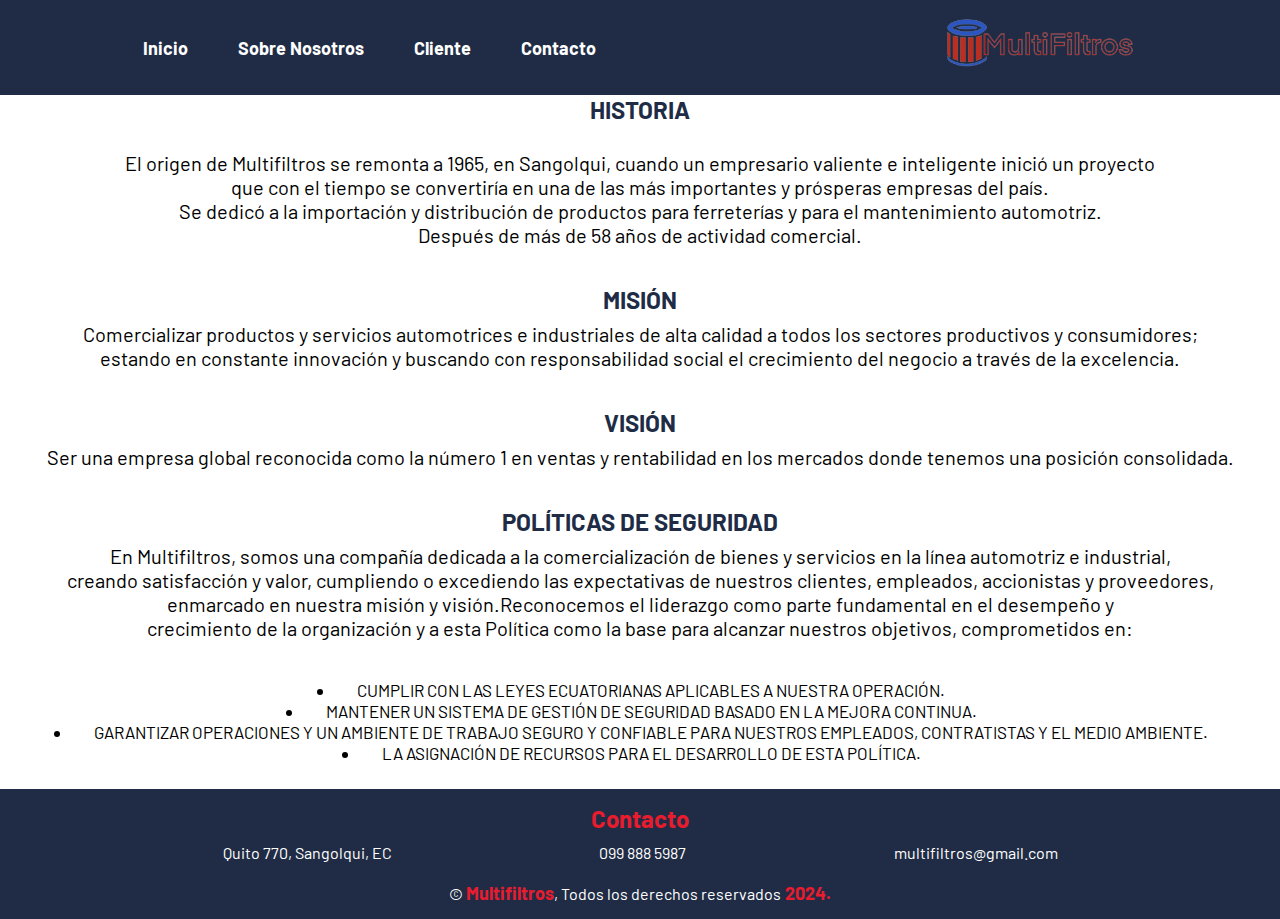
<file: nosotros.html>
<!DOCTYPE html>
<html lang="en">
<head>
    <meta charset="UTF-8">
    <meta http-equiv="X-UA-Compatible" content="IE=edge">
    <meta name="viewport" content="width=device-width, initial-scale=1.0">
    <title>Multifiltros</title>
     <!-- Google Font -->
    <link href="https://fonts.googleapis.com/css2?family=Barlow:wght@400;500;600;700;800;900&display=swap" rel="stylesheet"> 
     <!-- Template Stylesheet -->
    <link href="css/styles.css" rel="stylesheet">  

    <link
      rel="stylesheet"
      href="https://cdnjs.cloudflare.com/ajax/libs/font-awesome/6.1.1/css/all.min.css"
      integrity="sha512-KfkfwYDsLkIlwQp6LFnl8zNdLGxu9YAA1QvwINks4PhcElQSvqcyVLLD9aMhXd13uQjoXtEKNosOWaZqXgel0g=="
      crossorigin="anonymous"
      referrerpolicy="no-referrer"
    />

</head>
<body>
    <!-- Navegacion Inicio-->
    <header>
        <div class="nav-bg">
            <div class="nav-bar">
                <nav class="navegacion contenedor">
                    <a href="index.html">Inicio</a>
                    <a href="nosotros.html">Sobre Nosotros</a>
                    <a href="registro.html">Cliente</a>
                    <a href="contacto.html">Contacto</a>
                </nav> 
                
            </div>
    
            <div class="navegacion-imagen">
                <a href="index.html">
                    <img class="img-logo" src="img/Logo.png" alt="Logotipo">
                </a>
            </div>
        </div>
    </header>
    <!-- Navegacion fin-->

 
    <div class="nosotros-info">
        <h2 align="center">
            Historia 
        </h2> 
        <br>            
        <p align="center">
            El origen de Multifiltros se remonta a 1965, en Sangolqui, cuando un empresario valiente e inteligente inició 
            un proyecto<br> que con el tiempo se convertiría en una de las más importantes y prósperas empresas del país.<br> Se 
            dedicó a la importación y distribución de productos para ferreterías y para el mantenimiento automotriz.
            <br>Después de más de 58 años de actividad comercial.
        </p>
        <br>
        <br>
        <h2 align="center">
            Misión                
        </h2>
        <p align="center">
            Comercializar productos y servicios automotrices e industriales de alta calidad a todos los sectores productivos y 
            consumidores;<br> estando en constante innovación y buscando con responsabilidad social el crecimiento del negocio a través
            de la excelencia.
        </p>
        <br>
        <br>
        <h2 align="center">
            Visión                
        </h2>
        <p align="center">
            Ser una empresa global reconocida como la número 1 en ventas y rentabilidad en los mercados donde tenemos una posición 
            consolidada.
        </p>

        <br>
        <br>
        <h2 align="center">
            Políticas de seguridad                
        </h2>
        <p align="center">
            En Multifiltros, somos una compañía dedicada a la comercialización de bienes y servicios en la línea automotriz e 
            industrial,<br> creando satisfacción y valor, cumpliendo o excediendo las expectativas de nuestros clientes, empleados, 
            accionistas y proveedores,<br> enmarcado en nuestra misión y visión.Reconocemos el liderazgo como parte fundamental en el 
            desempeño y<br> crecimiento de la organización y a esta Política como la base para alcanzar nuestros objetivos, 
            comprometidos en:
        </p>
        <ul>
            <li>Cumplir con las leyes ecuatorianas aplicables a nuestra operación.</li>
            <li>Mantener un Sistema de Gestión de Seguridad basado en la mejora continua.</li>
            <li>Garantizar operaciones y un ambiente de trabajo seguro y confiable para nuestros empleados, contratistas y el medio ambiente.</li>
            <li>La asignación de recursos para el desarrollo de esta política.</li>
        </ul>
          
    </div>    
        


     <!-- Footer Start -->
     <div class="footer">
        <div class="container">
            <div class="footer-contact">
                <div class="titulo-contacto">
                    <h2>Contacto</h2>
                </div>
                <div class="contacto">
                    <p><i class="fa fa-map-marker-alt"></i> Quito 770, Sangolqui, EC</p>
                    <p><i class="fa fa-phone-alt"></i> 099 888 5987</p>
                    <p><i class="fa fa-envelope"></i> multifiltros@gmail.com</p>
                </div>
                <div class="footer-social">
                    <a class="btn-footer" href="https://api.whatsapp.com/send?phone=%2B593963682050&context=ARALWybkey7R2cZ8gKFSLy1oRKAgf7PKXbQ6ByXF9nPJHgPWDdkyRhbJK6BWCsr49g27bKvKbayIVZjawMML56H6yfyEAlh_1cT34kmA03wpt4J2qpyT-zhxKSytNJL44zPYj2rAUFNBVZchxLt8KcMv4w&source=FB_Page&app=facebook&entry_point=page_cta&fbclid=IwZXh0bgNhZW0CMTAAAR35kZHz3Nd1mWwwFM7lvM2kNTMQralfY2qxcYnJdEmaO7KjS7vOapiX97M_aem_AU7LxPMUJeu9xxTRAe46gym0HUiFecgOH-Fp5qrjorP_Y1DBQLss2oUnU6BE8fjOTPrn-ZbrpD2i2rGpWtV4s7Zb"><i class="fab fa-whatsapp"></i></a>
                    <a class="btn-footer" href="https://www.facebook.com/multifiltrosquito/"><i class="fab fa-facebook-f"></i></a>

                
                </div>
            </div>
        </div>    
        <div class="container copyright">
            <p>&copy; <a href="#">Multifiltros</a>, Todos los derechos reservados<a href="#"> 2024.</a></p>
        </div>
    </div>
    <!-- Footer End -->
</body>
</html>
</file>
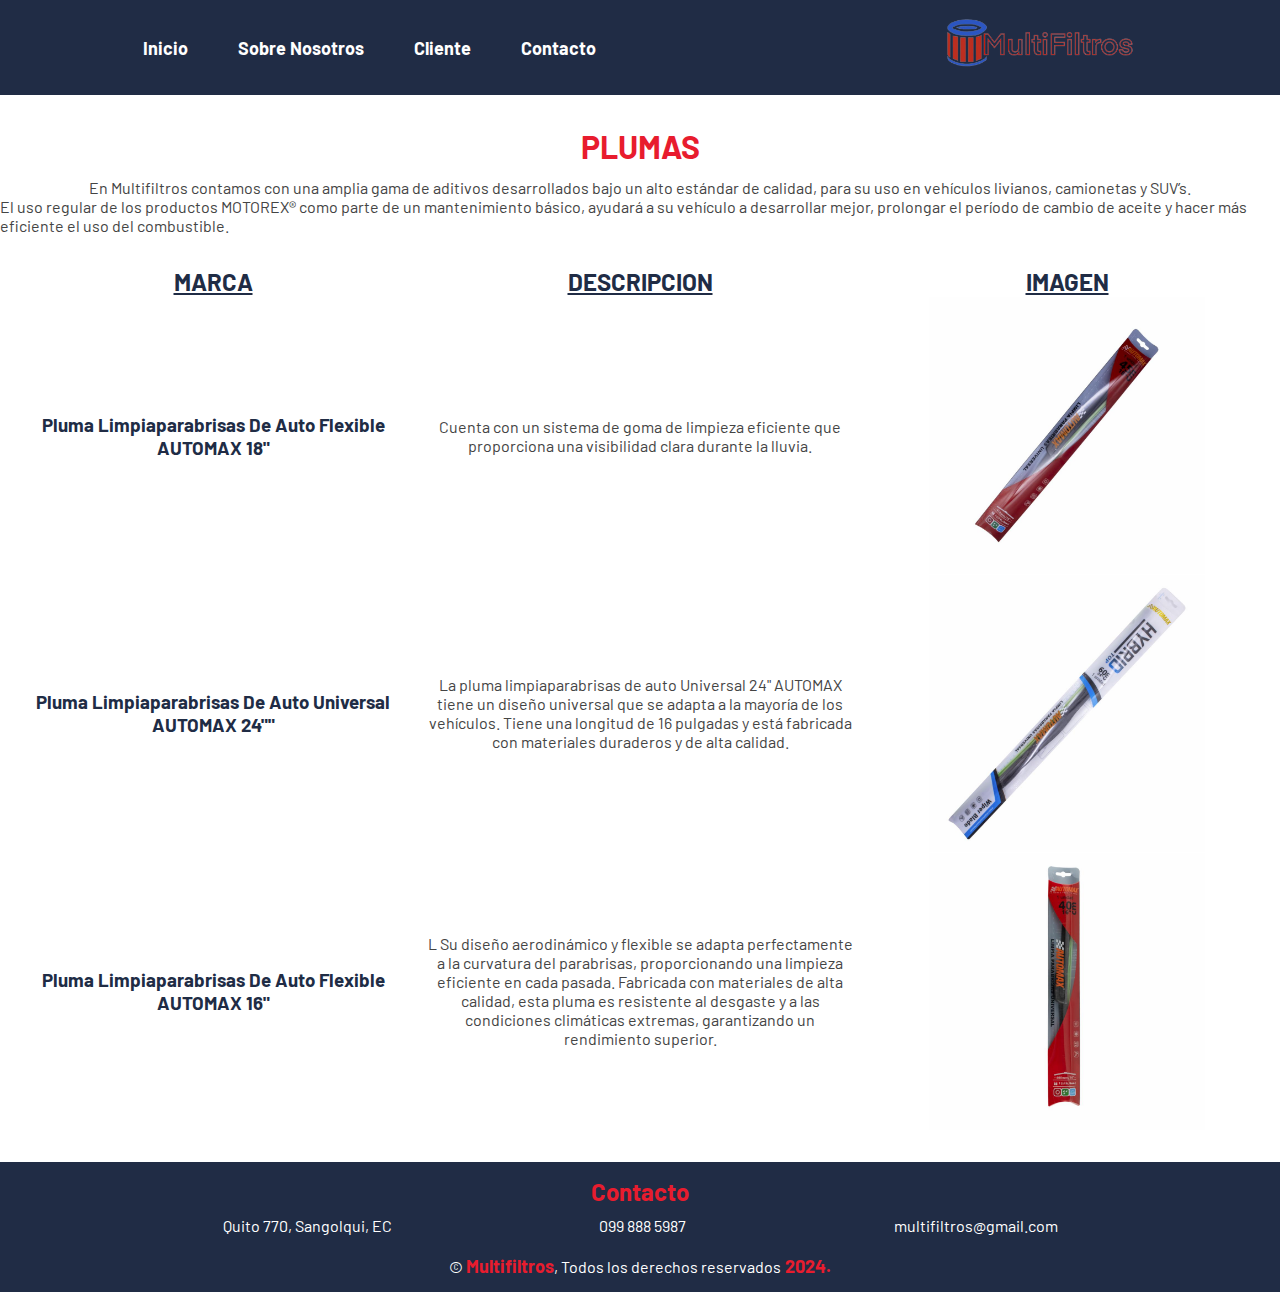
<file: plumas.html>
<!DOCTYPE html>
<html lang="en">
<head>
    <meta charset="UTF-8">
    <meta http-equiv="X-UA-Compatible" content="IE=edge">
    <meta name="viewport" content="width=device-width, initial-scale=1.0">
    <title>Multifiltros</title>
     <!-- Google Font -->
    <link href="https://fonts.googleapis.com/css2?family=Barlow:wght@400;500;600;700;800;900&display=swap" rel="stylesheet"> 
     <!-- Template Stylesheet -->
    <link href="css/styles.css" rel="stylesheet">  

    <link
      rel="stylesheet"
      href="https://cdnjs.cloudflare.com/ajax/libs/font-awesome/6.1.1/css/all.min.css"
      integrity="sha512-KfkfwYDsLkIlwQp6LFnl8zNdLGxu9YAA1QvwINks4PhcElQSvqcyVLLD9aMhXd13uQjoXtEKNosOWaZqXgel0g=="
      crossorigin="anonymous"
      referrerpolicy="no-referrer"
    />

</head>
<body>
    <!-- Navegacion Inicio-->
    <header>
        <div class="nav-bg">
            <div class="nav-bar">
                <nav class="navegacion contenedor">
                    <a href="index.html">Inicio</a>
                    <a href="nosotros.html">Sobre Nosotros</a>
                    <a href="registro.html">Cliente</a>
                    <a href="contacto.html">Contacto</a>
                </nav> 
                
            </div>
    
            <div class="navegacion-imagen">
                <a href="index.html">
                    <img class="img-logo" src="img/Logo.png" alt="Logotipo">
                </a>
            </div>
        </div>
    </header>
    <!-- Navegacion fin-->

    <!-- Aditivos Start-->
    <main>
        <section class="lubricantes-titulo">
            <h1>Plumas</h1>
            <p>
                En Multifiltros contamos con una amplia gama de aditivos desarrollados bajo un alto
                estándar de calidad, para su uso en vehículos livianos, camionetas y SUV’s.
           </p>
            <p>
                
                El uso regular de los productos MOTOREX® como parte de un mantenimiento básico,
                ayudará a su vehículo a desarrollar mejor, prolongar el período de cambio de aceite 
                y hacer más eficiente el uso del combustible.
            </p>
        </section>
        <section>
            <div class="contenedor-lubricantes">
                <div class="lubricantes-contenido">
                    <h2>Marca</h2>
                </div>
                <div class="lubricantes-contenido">
                    <h2>Descripcion</h2>
                </div>
                <div class="lubricantes-contenido">
                    <h2>Imagen</h2>
                </div>
                <div class="lubricantes-contenido">
                    <h3>Pluma Limpiaparabrisas De Auto Flexible AUTOMAX 18"</h3>
                </div>
                <div class="lubricantes-contenido">
                    <p>Cuenta con un sistema de goma de limpieza eficiente que proporciona una visibilidad clara durante la lluvia.
                </div>
                <div class="lubricantes-contenido">
                    <img class="Tamaño_Imagen" src="img/pluma1.jpg" alt="aditivo1" width="65%"> 
                </div>
                <div class="lubricantes-contenido">
                    <h3>Pluma Limpiaparabrisas De Auto Universal AUTOMAX 24""</h3>
                </div>
                <div class="lubricantes-contenido">
                    <p>La pluma limpiaparabrisas de auto Universal 24" AUTOMAX tiene un diseño universal que se adapta a la mayoría de los vehículos. Tiene una longitud de 16 pulgadas y está fabricada con materiales duraderos y de alta calidad.
                </div>
                <div class="lubricantes-contenido">
                    <img class="Tamaño_Imagen" src="img/plumas2.jpg "alt="aditivo1" width="65%"> 
                </div>
                <div class="lubricantes-contenido">
                    <h3>Pluma Limpiaparabrisas De Auto Flexible AUTOMAX 16"</h3>
                </div>
                <div class="lubricantes-contenido">
                    <p>L Su diseño aerodinámico y flexible se adapta perfectamente a la curvatura del parabrisas, proporcionando una limpieza eficiente en cada pasada. Fabricada con materiales de alta calidad, esta pluma es resistente al desgaste y a las condiciones climáticas extremas, garantizando un rendimiento superior.
                </div>
                <div class="lubricantes-contenido">
                    <img class="Tamaño_Imagen" src="img/plumas3.jpg "alt="aditivo1" width="65%"> 
                </div>

        </section>
    <!-- Aditivos End -->
    </main>

      <!-- Footer Start -->
      <div class="footer">
        <div class="container">
            <div class="footer-contact">
                <div class="titulo-contacto">
                    <h2>Contacto</h2>
                </div>
                <div class="contacto">
                    <p><i class="fa fa-map-marker-alt"></i> Quito 770, Sangolqui, EC</p>
                    <p><i class="fa fa-phone-alt"></i> 099 888 5987</p>
                    <p><i class="fa fa-envelope"></i> multifiltros@gmail.com</p>
                </div>
                <div class="footer-social">
                    <a class="btn-footer" href=""><i class="fab fa-whatsapp"></i></a>
                    <a class="btn-footer" href="https://www.facebook.com/multifiltrosquito/"><i class="fab fa-facebook-f"></i></a>
                    <a class="btn-footer" href=""><i class="fab fa-telegram"></i></a>
                    <a class="btn-footer" href=""><i class="fab fa-instagram"></i></a>
                
                </div>
            </div>
        </div>    
        <div class="container copyright">
            <p>&copy; <a href="#">Multifiltros</a>, Todos los derechos reservados<a href="#"> 2024.</a></p>
        </div>
    </div>
    <!-- Footer End -->
    </body>
    </html>
</file>
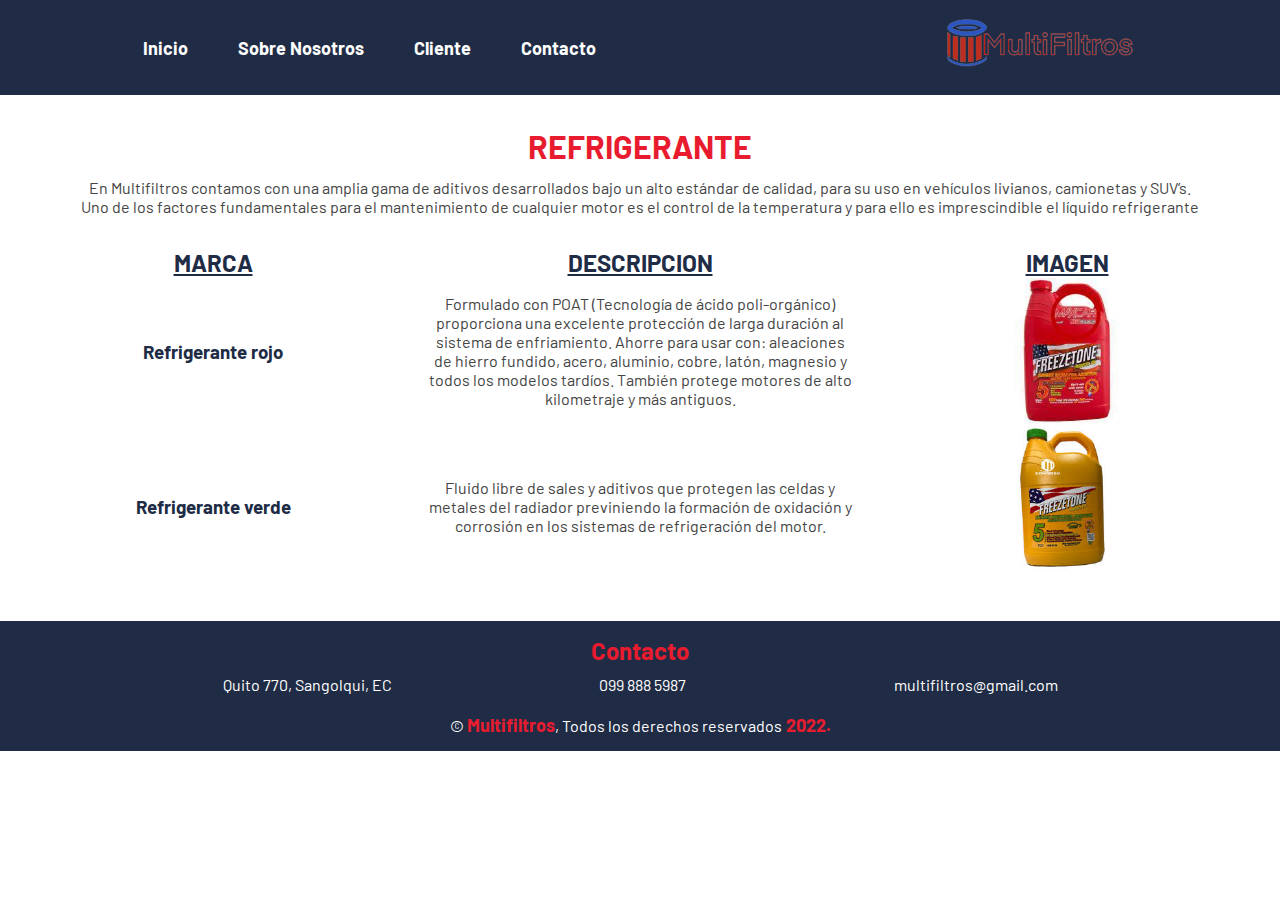
<file: refrigerante.html>
<!DOCTYPE html>
<html lang="en">
<head>
    <meta charset="UTF-8">
    <meta http-equiv="X-UA-Compatible" content="IE=edge">
    <meta name="viewport" content="width=device-width, initial-scale=1.0">
    <title>Multifiltros</title>
     <!-- Google Font -->
    <link href="https://fonts.googleapis.com/css2?family=Barlow:wght@400;500;600;700;800;900&display=swap" rel="stylesheet"> 
     <!-- Template Stylesheet -->
    <link href="css/styles.css" rel="stylesheet">  

    <link
      rel="stylesheet"
      href="https://cdnjs.cloudflare.com/ajax/libs/font-awesome/6.1.1/css/all.min.css"
      integrity="sha512-KfkfwYDsLkIlwQp6LFnl8zNdLGxu9YAA1QvwINks4PhcElQSvqcyVLLD9aMhXd13uQjoXtEKNosOWaZqXgel0g=="
      crossorigin="anonymous"
      referrerpolicy="no-referrer"
    />

</head>
<body>
    <!-- Navegacion Inicio-->
    <header>
        <div class="nav-bg">
            <div class="nav-bar">
                <nav class="navegacion contenedor">
                    <a href="index.html">Inicio</a>
                    <a href="nosotros.html">Sobre Nosotros</a>
                    <a href="registro.html">Cliente</a>
                    <a href="contacto.html">Contacto</a>
                </nav> 
                
            </div>
    
            <div class="navegacion-imagen">
                <a href="index.html">
                    <img class="img-logo" src="img/Logo.png" alt="Logotipo">
                </a>
            </div>
        </div>
    </header>
    <!-- Navegacion fin-->

    <!-- Aditivos Start-->
    <main>
        <section class="lubricantes-titulo">
            <h1>Refrigerante</h1>
            <p>
                En Multifiltros contamos con una amplia gama de aditivos desarrollados bajo un alto
                estándar de calidad, para su uso en vehículos livianos, camionetas y SUV’s.
           </p>
            <p>
                
                Uno de los factores fundamentales para el mantenimiento de cualquier motor es el control de la temperatura y para ello es imprescindible el líquido refrigerante
            </p>
        </section>
        <section>
            <div class="contenedor-lubricantes">
                <div class="lubricantes-contenido">
                    <h2>Marca</h2>
                </div>
                <div class="lubricantes-contenido">
                    <h2>Descripcion</h2>
                </div>
                <div class="lubricantes-contenido">
                    <h2>Imagen</h2>
                </div>
                <div class="lubricantes-contenido">
                    <h3>Refrigerante rojo </h3>
                </div>
                <div class="lubricantes-contenido">
                    <p>Formulado con POAT (Tecnología de ácido poli-orgánico) proporciona una excelente protección de larga duración al sistema de enfriamiento. Ahorre para usar con: aleaciones de hierro fundido, acero, aluminio, cobre, latón, magnesio y todos los modelos tardíos. También protege motores de alto kilometraje y más antiguos.
                    </p>
                </div>
                <div class="lubricantes-contenido">
                    <img class="Tamaño_Imagen" src="img/rojo.jpg" alt="aditivo1" width="65%"> 
                </div>
                <div class="lubricantes-contenido">
                    <h3>Refrigerante verde </h3>
                </div>
                <div class="lubricantes-contenido">
                    <p>Fluido libre de sales y aditivos que protegen las celdas y metales del radiador previniendo la formación de oxidación y corrosión en los sistemas de refrigeración del motor.
                    </p>
                </div>
                <div class="lubricantes-contenido">
                    <img class="Tamaño_Imagen" src="img/verde.jpg" alt="aditivo1" width="65%"> 
                </div>

        </section>
    <!-- Aditivos End -->
    </main>

      <!-- Footer Start -->
      <div class="footer">
        <div class="container">
            <div class="footer-contact">
                <div class="titulo-contacto">
                    <h2>Contacto</h2>
                </div>
                <div class="contacto">
                    <p><i class="fa fa-map-marker-alt"></i> Quito 770, Sangolqui, EC</p>
                    <p><i class="fa fa-phone-alt"></i> 099 888 5987</p>
                    <p><i class="fa fa-envelope"></i> multifiltros@gmail.com</p>
                </div>
                <div class="footer-social">
                    <a class="btn-footer" href="https://api.whatsapp.com/send?phone=%2B593963682050&context=ARALWybkey7R2cZ8gKFSLy1oRKAgf7PKXbQ6ByXF9nPJHgPWDdkyRhbJK6BWCsr49g27bKvKbayIVZjawMML56H6yfyEAlh_1cT34kmA03wpt4J2qpyT-zhxKSytNJL44zPYj2rAUFNBVZchxLt8KcMv4w&source=FB_Page&app=facebook&entry_point=page_cta&fbclid=IwZXh0bgNhZW0CMTAAAR35kZHz3Nd1mWwwFM7lvM2kNTMQralfY2qxcYnJdEmaO7KjS7vOapiX97M_aem_AU7LxPMUJeu9xxTRAe46gym0HUiFecgOH-Fp5qrjorP_Y1DBQLss2oUnU6BE8fjOTPrn-ZbrpD2i2rGpWtV4s7Zb"><i class="fab fa-whatsapp"></i></a>
                    <a class="btn-footer" href="https://www.facebook.com/multifiltrosquito/"><i class="fab fa-facebook-f"></i></a>

                
                </div>
            </div>
        </div>    
        <div class="container copyright">
            <p>&copy; <a href="#">Multifiltros</a>, Todos los derechos reservados<a href="#"> 2022.</a></p>
        </div>
    </div>
    <!-- Footer End -->
    </body>
    </html>
</file>
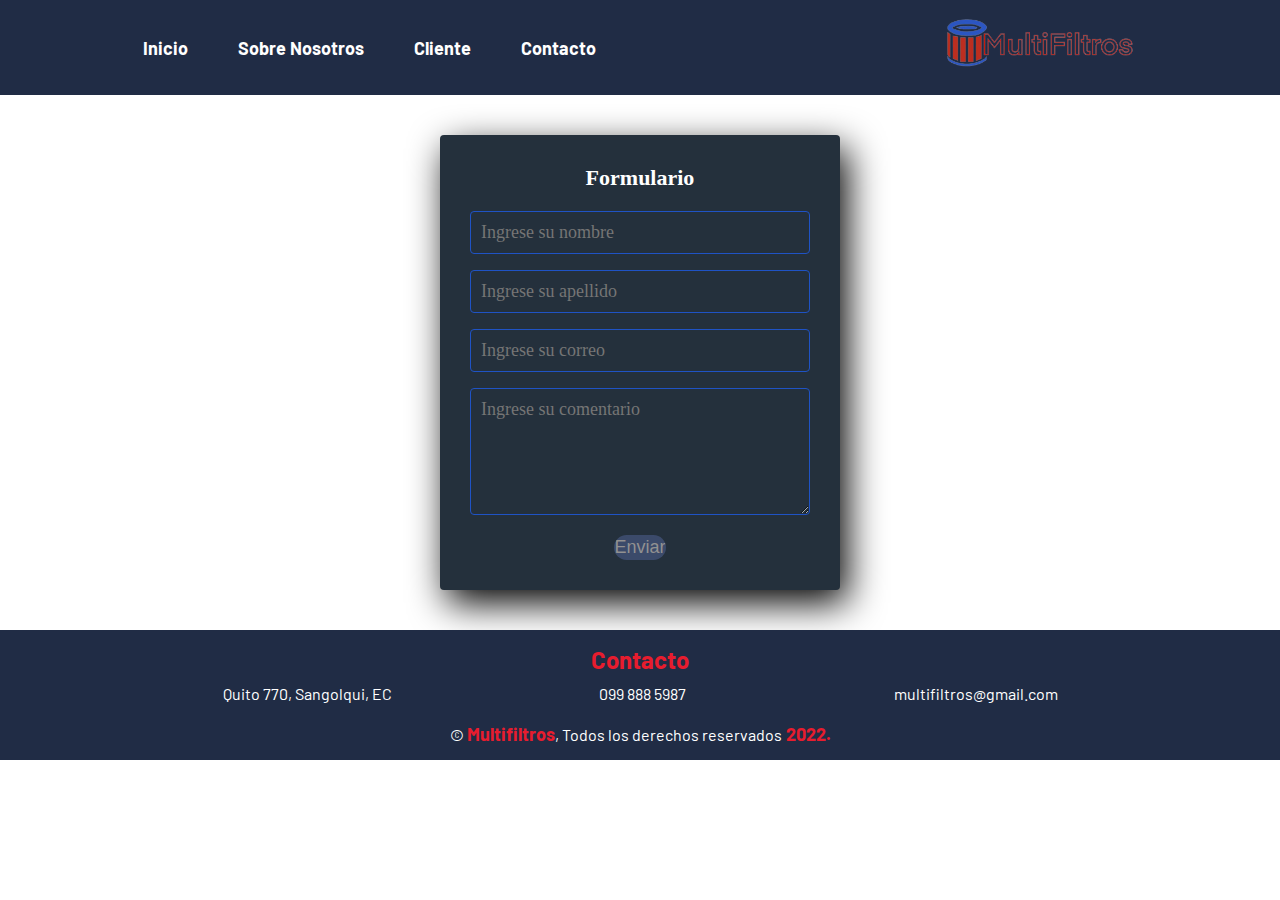
<file: registro.html>
<!DOCTYPE html>
<html lang="en">
<head>
    <meta charset="UTF-8">
    <meta http-equiv="X-UA-Compatible" content="IE=edge">
    <meta name="viewport" content="width=device-width, initial-scale=1.0">
    <title>Multifiltros</title>
     <!-- Google Font -->
    <link href="https://fonts.googleapis.com/css2?family=Barlow:wght@400;500;600;700;800;900&display=swap" rel="stylesheet"> 
     <!-- Template Stylesheet -->
    <link href="css/styles.css" rel="stylesheet">  

    <link
      rel="stylesheet"
      href="https://cdnjs.cloudflare.com/ajax/libs/font-awesome/6.1.1/css/all.min.css"
      integrity="sha512-KfkfwYDsLkIlwQp6LFnl8zNdLGxu9YAA1QvwINks4PhcElQSvqcyVLLD9aMhXd13uQjoXtEKNosOWaZqXgel0g=="
      crossorigin="anonymous"
      referrerpolicy="no-referrer"
    />

</head>
<body>
    <!-- Navegacion Inicio-->
    <header>
        <div class="nav-bg">
            <div class="nav-bar">
                <nav class="navegacion contenedor">
                    <a href="index.html">Inicio</a>
                    <a href="nosotros.html">Sobre Nosotros</a>
                    <a href="registro.html">Cliente</a>
                    <a href="contacto.html">Contacto</a>
                </nav> 
                
            </div>
    
            <div class="navegacion-imagen">
                <a href="index.html">
                    <img class="img-logo" src="img/Logo.png" alt="Logotipo">
                </a>
            </div>
        </div>
    </header>
    <!-- Navegacion fin-->
    
        <section class="Cuadro">
            <section class="Forma_Registro">
                <h3 align="center">
                    Formulario
                </h3>
                <form action="https://formsubmit.co/de17cff6d666f0941ba682db59e4e6d8" method="POST"> <!-- grupo001.proyecto@gmail.com   grupo1proyecto-->
                    <input class="Controles" type="text" name="nombres" id="nombres" placeholder="Ingrese su nombre"> <br>
                    <input class="Controles" type="text" name="apellidos" id="apellidos" placeholder="Ingrese su apellido"> <br>
                    <input class="Controles" type="email" name="correos" id="correos" placeholder="Ingrese su correo"> <br>
                    <textarea class="Controles" name="comentario" id="comentario" placeholder="Ingrese su comentario" cols="30" rows="5"></textarea>
                    <input class="btnn" type="submit" value="Enviar">
                </form>
            </section>
        </section>    

     <!-- Footer Start -->
     <div class="footer">
        <div class="container">
            <div class="footer-contact">
                <div class="titulo-contacto">
                    <h2>Contacto</h2>
                </div>
                <div class="contacto">
                    <p><i class="fa fa-map-marker-alt"></i> Quito 770, Sangolqui, EC</p>
                    <p><i class="fa fa-phone-alt"></i> 099 888 5987</p>
                    <p><i class="fa fa-envelope"></i> multifiltros@gmail.com</p>
                </div>
                <div class="footer-social">
                    <a class="btn-footer" href="https://api.whatsapp.com/send?phone=%2B593963682050&context=ARALWybkey7R2cZ8gKFSLy1oRKAgf7PKXbQ6ByXF9nPJHgPWDdkyRhbJK6BWCsr49g27bKvKbayIVZjawMML56H6yfyEAlh_1cT34kmA03wpt4J2qpyT-zhxKSytNJL44zPYj2rAUFNBVZchxLt8KcMv4w&source=FB_Page&app=facebook&entry_point=page_cta&fbclid=IwZXh0bgNhZW0CMTAAAR35kZHz3Nd1mWwwFM7lvM2kNTMQralfY2qxcYnJdEmaO7KjS7vOapiX97M_aem_AU7LxPMUJeu9xxTRAe46gym0HUiFecgOH-Fp5qrjorP_Y1DBQLss2oUnU6BE8fjOTPrn-ZbrpD2i2rGpWtV4s7Zb"><i class="fab fa-whatsapp"></i></a>
                    <a class="btn-footer" href="https://www.facebook.com/multifiltrosquito/"><i class="fab fa-facebook-f"></i></a>

                
                </div>
            </div>
        </div>    
        <div class="container copyright">
            <p>&copy; <a href="#">Multifiltros</a>, Todos los derechos reservados<a href="#"> 2022.</a></p>
        </div>
    </div>
    <!-- Footer End -->
    </body>
    </html>
</file>
<file: css/styles.css>
/*******************************/
/********* GLOBALES*********/
/*******************************/
* {
    margin: 0px;
    padding: 0px;
    box-sizing: border-box;
}
body {
    color: #444444;
    font-weight: 400;
    background: #ffffff;
    font-family: 'Barlow', sans-serif;
}
h1,
h2, 
h3, 
h4,
h5, 
h6 {
    color: #202C45;
}
a {
    color: #ffffff;
    transition: .3s;
    font-size: 18px;
    font-weight: bold;
    text-decoration: none;
}
a:hover {
    color: #E81C2E;
    outline: none;
    text-decoration: none;
} 
ul {
    margin-top: 15px;
    font-size: 17px;
    display: flex;
    flex-direction: column;
    padding: 25px;
    align-items: center;
    text-transform: uppercase;
}
ul li::before {
    margin-top: 3px;
    content: "✓";
    color: white;
    margin-right: 8px;
}
/**********************************/
/*********** NAVEGACION**********/
/**********************************/
.nav-bg {
    padding: 0%;
    display: flex;
    justify-content: space-around;
    background-color: #202C45;
}
.nav-bar {
    display: flex;
    justify-content: space-between;
    align-items: center;
}
.navegacion {
    display: flex;
    justify-content: space-between;
    margin-right: 10px;
}
.navegacion a{
    display: flex;
    justify-content: space-around;
    text-align: center;
    margin-right: 50px;
}
.navegacion-imagen {
    display: flex;
    justify-content: end;
}
.img-logo {
    width: 195px;
}
.buscar {
    font-family: 'Barlow', sans-serif;
    font-size: 18px;
    position: relative;
    padding: 5px;
}
.buscar input {
    width: 0;
    height: 35px;
    padding: 0 20px;
    font-size: 15px;
    color: #222;
    outline: none;
    border: 1px solid silver;
    border-radius: 30px;
    transition: all 0.6s ease;
}
.btn {
    width: 47px;
    height: 47px;
    line-height: 46px;
    top: 0;
    right: 0;
    position: absolute;
    background: white;
    text-align: center;
    color:#202C45;
    font-size: 18px;
    border-radius: 50%;
    cursor: pointer;
  }

.btnn {
    width: auto;
    height: 25px;
    background: white;
    text-align: center;
    background-color: #3b4a6a;
    font-size: 18px;
    border-radius: 100px;
    cursor: pointer;
    margin-top: 10px;
    color: #929191; 
    display: block; 
    margin: 0 auto; 
    border: none;
  }

.btnn:hover{
    background-color: #1f53c5;
}  

.buscar:hover input {
    width: 120px;
}  
.buscar input:focus {
    width: 150px;
}
@media (max-width: 780px) {
    .nav-bg {
    display: flex;
    flex-direction: column;
    align-items: center;
    }
    .img-logo {
    width: 100%;
    height: 200px;
    order: 1;
    }
    .nav-bar {
    flex-direction: column;
    align-items: center;
    text-align: center;
    order: 2;
    justify-content: center;
    }
    .buscar {
    width: 100%;
    margin-bottom: 10px;
    text-align: center;
    }
    .navegacion {
    flex-wrap: wrap;
    margin: 0%;
    }
    .navegacion a {
    width: 100%;
    text-align: center;
    margin: 7px;
    padding: 0%;
    }
    .btn {
    display: none;
    padding: 0%;
    }
    .buscar input{
    width: 120px;
    }
}
/*******************************/
/********* HERO IMG**********/
/*******************************/
.hero {
    background-image: url(../img/bg-index.jpg);
    background-repeat: no-repeat;
    background-size: cover;
    height: 600px;
    
    position: relative;
    margin-bottom: 5px;
}
.contenido-hero {
    position: absolute;
    background-color: rgba( 0,0,0, .7 ); 
    background-color: rgb( 0 0 0 / 50% );          
    width: 100%;
    height: 100%;
    display: flex;
    flex-direction: column;
    align-items: center;
    justify-content: center;
}
.carousel-text {
    align-items: center;
    text-align: center;
    color: #ffffff;
}
.carousel-text h1 {
    color: #ffffff;
    font-size: 60px;
    font-weight: bold;
}
.carousel-text h3{
    color: #E81C2E;
    font-size: 25px;
}
.boton {
    background-color: #E81C2E;
    padding: 1.3rem 0.5rem;
    margin-top: 2rem;
    font-size: 16px;
    text-decoration: none;
    font-family: 'Barlow', sans-serif;
    border-radius: 1.8rem;
    width: 11%;
    text-align: center;
    border: none;
}
.contenido-hero a{
    color: #ffffff;
    
}
.contenido-hero a:hover{
    background-color: #202C45;
    color:#E81C2E;
    transition-duration: 0.7s;
}
@media only screen and (max-width: 780px) {
    .hero {
        background-position: center center;
    }
    .contenido-hero {
        text-align: center;
    }
    .carousel-text {
        text-align: center;
    }
    .boton {
        margin: 0 auto;
        display: block;
        width: 100%;

        color: #ffffff;
        padding: 1.3rem 0.5rem;
        margin-top: 2rem;
        font-size: 18px;
        text-decoration: none;
        font-family: 'Barlow', sans-serif;
        border-radius: 1.8rem;
        width: 30%;
        text-align: center;
        border: none;
    }
}
/*******************************/
/********* Main **********/
/*******************************/
.titulo-main {
    display: flex;
    flex-direction: column;
    align-items: center;
    margin-bottom: 2rem;
    color: #202C45;
    margin-left: 75px;
    font-size: 20px;
}
@media (max-width: 780px) { 
    .titulo-main {
        margin-bottom: 2rem;
        margin-left: 0px;
        font-size: 20px;
        text-align: center;
    }
}
.titulo-main p {
    margin-top: 12px;
}
.contenedor-p {
    display: flex;
    flex-direction: row;
    margin-bottom: 1rem;
}

.contenido-produtos {
    display: grid;
    grid-template-columns: repeat(3, 1fr);
    justify-items: center;
    align-items: center;
    grid-gap: 1px;
    margin-right: 5px;
}
@media (max-width: 780px) {
    .contenido-produtos {
        grid-template-columns: repeat(2, 1fr);
    }
}
.contenido-produtos a{
    color: #202C45;
}
.contenido-produtos a:hover{
    color: #E81C2E;
}
.img-oferta-1 {
    width: 300px;
    height: 500px;
}
.Boton_Imagen {
    align-items: center;
    justify-items: center;
}
.centrar-imagen-productos {
    display: flex;
    flex-direction: column;
    justify-content: center;
    align-items: center;
}
.contenedor-aside-ofertas {
    display: flex;
    justify-content: center;
    align-items: center;
}
@media (min-width: 350px) { 
    .contenedor-aside-ofertas{
        display: none;
    }
}
/*******************************/
/*****Formulario Registro*******/
/*******************************/
.Forma_Registro{
    width: 400px;
    background: #24303c;
    padding: 30px;
    margin: auto;
    margin-top: 40px; 
    margin-bottom: 40px; 
    border-radius: 4px;
    font-family: 'calibri';
    color: white;
    box-shadow: 7px 13px 37px #000;
}
@media (max-width: 780px) {
    .cuadro {
        width: 30%; 
    }
}
.Forma_Registro h3{
    font-size: 22px;
    margin-bottom: 20px;
    color:#ffffff;
}
.Forma_Registro h3:hover{
    color:#E81C2E;
}
.Controles{
    width: 100%;
    background: #24303c;
    padding: 10px;
    border-radius: 4px;
    margin-bottom: 16px;
    border: 1px solid #1f53c5;
    font-family: 'calibri';
    font-size: 18px;
    color: white;
}
.Forma_Registro p{
    height: 40px;
    text-align: center;
    font-size: 18px;
    line-height: 40px;
}
.Forma_Registro a{
    color: white;
    text-decoration: none;
}
.Forma_Registro a:hover{
    color: white;
    text-decoration: underline;
}
.Forma_Registro .Boton_Registro{
    width: 100%;
    background: #1f53c5;
    border: none;
    padding: 12px;
    color: white;
    margin: 16px 0;
    font-size: 16px;
}
/*******************************/
/*********Contacto*********/
/*******************************/
.contenedor-mapa {
    display: grid;
    grid-template-columns: repeat(4, 1fr);
    column-gap: 1rem;
    justify-items: center;
    margin-left: 0px;
    align-items: center;
    margin-top: 1rem;
    margin-bottom: 1rem;
}
#contacto-imagen {
    display: flex;
    flex-direction: column;
    align-items: center;
    justify-content: start;
    font-size: 25px;
}
#centrar-imagen-contacto {
    display: flex;
    justify-content: start;
}
#centrar-imagen-contacto a img{
    margin-top: 1rem;
    border: 1.5px solid #202C45;
    border-radius: 2%;

}
.informacion-contacto {
    display: flex;
    flex-direction: column;
    justify-content: center;
    align-items: center;
    margin-left: 70px;
    font-size: 25px;
    text-align: center;
}
.btn-contacto {
    color: #24303c;
    
}
.fa-brands {
    font-size: 70px;
    padding: 1rem;
    margin-bottom: 2px;
}
@media (max-width: 780px) { 
    .contenedor-mapa{
        display: flex;
        flex-direction: column;
    }
    .informacion-contacto{
        flex-direction: row;
        font-size: 15px;
        margin-left: 0px;
        font-size: 0px;
    }
    .fa-brands {
        font-size: 40px;
    }
    .centrar-imagen-contacto a img{
        width: 380px;
        justify-content: center;
        margin-top: 1rem;
        border-radius: 2%;
    }
    .espacio-imagen{
        display: none;
    }
}
/*******************************/
/********* Productos **********/
/*******************************/
.lubricantes-titulo {
    display: flex;
    flex-direction: column;
    align-items: center;
    justify-content: center;
    margin-top: 2rem;
}
.lubricantes-titulo h1{
    color: #E81C2E;
    margin-bottom: 0.8rem;
    text-transform: uppercase;
}
.contenedor-lubricantes {
    display: grid;
    grid-template-columns: repeat(3, 1fr);
    justify-items: center;
    align-items: center;
    grid-gap: 1px;
    margin-top: 2rem;
    margin-bottom: 2rem;
}
.lubricantes-contenido {
    display: flex;
    justify-content: center;
    text-align: center;
}
.lubricantes-contenido h2{
    text-transform: uppercase;
    text-decoration:underline;
}
@media (max-width: 780px) { 
    .contenedor-lubricantes {
        display: grid;
        grid-template-columns: repeat(1, 1fr);
        justify-items: center;
        align-items: center;
        grid-gap: 0px;
        margin-top: 0rem;
        margin-bottom: 0rem;
    }
    .lubricantes-titulo h1{
        margin-bottom: 0rem;
    }
    .lubricantes-contenido {
        margin-top: 10px;
    }
    .lubricantes-contenido h2{
        display: none;
    }
    .lubricantes-titulo {
        text-align: center;
    }
    .lubricantes-titulo h1{
        color: #E81C2E;
        margin-bottom: 0.8rem;
        text-transform: uppercase;
    }
}
/*******************************/
/********* Nosotros **********/
/*******************************/
.nosotros-info {
    color: #000;
    display: flex;
    flex-direction: column;
    align-items: center;
    justify-content: center;
}
.nosotros-info p{
    margin-top: 0.5rem; 
    font-size: 20px;
}
.nosotros-info h2{
    color: #202C45;
    text-transform: uppercase;
}
/*******************************/
/********* Footer **********/
/*******************************/
.footer {
    display: flex;
    flex-direction: column;
    background-color: #202C45;
    width: auto;
    height: auto;
    padding: 15px;
}
.container {
    text-align: center;
}
.container h2{
    display: flex;
    flex-direction: row;
    justify-content: space-between;
    color: #E81C2E;
}
.footer-social {
    display: flex;
    flex-direction: row;
    justify-content: center;
    color: #ffffff;
    margin-bottom: 10px;
}
.footer-social a{
    margin-top: 0px;
    margin: 0 15px;
}
.footer-contact {
    display: flex;
    flex-direction: column;
    color: #ffffff;
    justify-content: center;
}
.footer-contact a{
    display: flex;
    justify-content: center;
    text-align: center;
}
.titulo-contacto {
    display: flex;
    justify-content: center;
}
.contacto {
    display: flex;
    justify-content: space-evenly;
    margin-top: 10px;
    margin-bottom: 10px;
    text-align: center;
}
.contacto i{ 
    margin: 10px 0;
}
.copyright {
    color: #ffffff;
}
.copyright a{
    color: #E81C2E;
}
.copyright a:hover {
    color: #ffffff;
    outline: none;
    text-decoration: none;
} 
.sobre-nostros {
    margin-top: 2rem;
    margin-bottom: 2rem;
}
</file>
